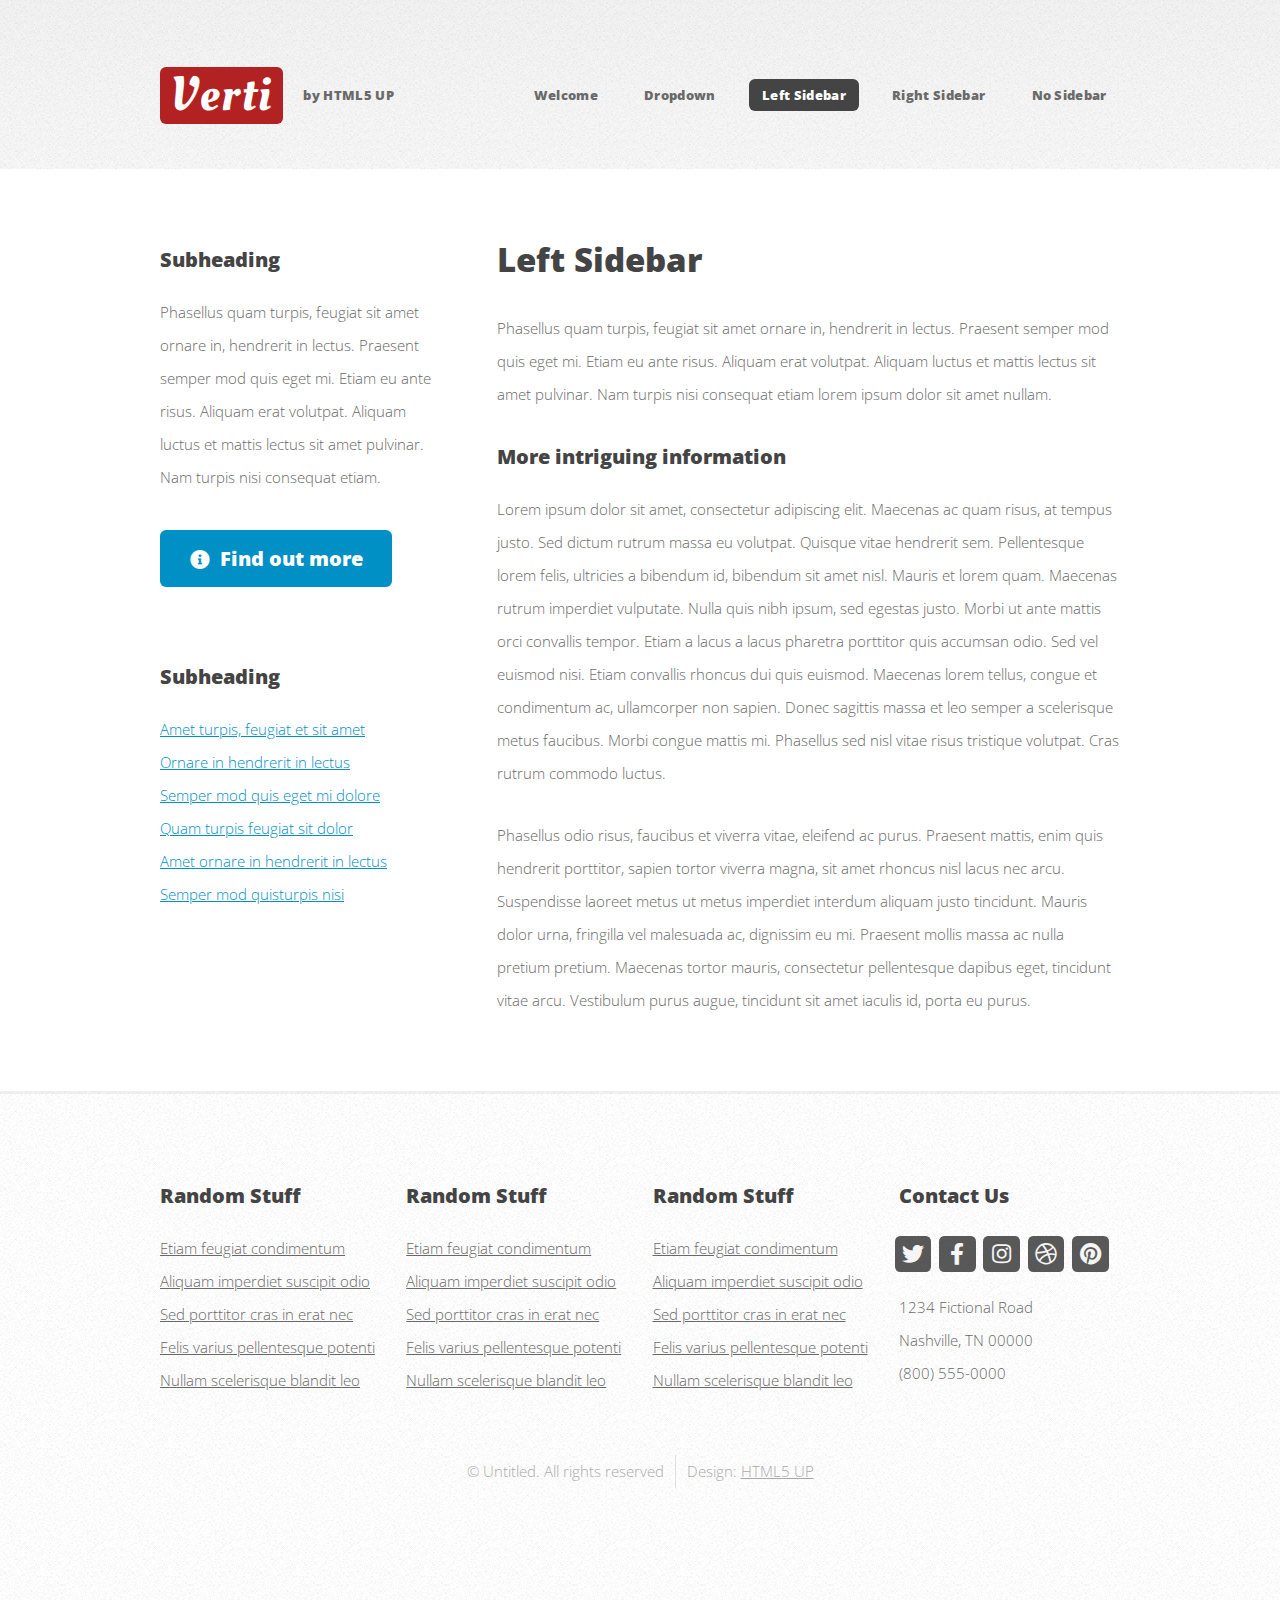
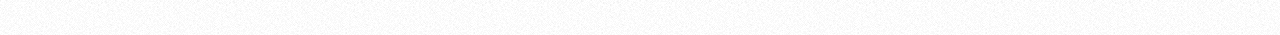
<file: left-sidebar.html>
<!DOCTYPE HTML>
<!--
	Verti by HTML5 UP
	html5up.net | @ajlkn
	Free for personal and commercial use under the CCA 3.0 license (html5up.net/license)
-->
<html>
	<head>
		<title>Verti by HTML5 UP</title>
		<meta charset="utf-8" />
		<meta name="viewport" content="width=device-width, initial-scale=1, user-scalable=no" />
		<link rel="stylesheet" href="assets/css/main.css" />
	</head>
	<body class="is-preload left-sidebar">
		<div id="page-wrapper">

			<!-- Header -->
				<div id="header-wrapper">
					<header id="header" class="container">

						<!-- Logo -->
							<div id="logo">
								<h1><a href="index.html">Verti</a></h1>
								<span>by HTML5 UP</span>
							</div>

						<!-- Nav -->
							<nav id="nav">
								<ul>
									<li><a href="index.html">Welcome</a></li>
									<li>
										<a href="#">Dropdown</a>
										<ul>
											<li><a href="#">Lorem ipsum dolor</a></li>
											<li><a href="#">Magna phasellus</a></li>
											<li>
												<a href="#">Phasellus consequat</a>
												<ul>
													<li><a href="#">Lorem ipsum dolor</a></li>
													<li><a href="#">Phasellus consequat</a></li>
													<li><a href="#">Magna phasellus</a></li>
													<li><a href="#">Etiam dolore nisl</a></li>
												</ul>
											</li>
											<li><a href="#">Veroeros feugiat</a></li>
										</ul>
									</li>
									<li class="current"><a href="left-sidebar.html">Left Sidebar</a></li>
									<li><a href="right-sidebar.html">Right Sidebar</a></li>
									<li><a href="no-sidebar.html">No Sidebar</a></li>
								</ul>
							</nav>

					</header>
				</div>

			<!-- Main -->
				<div id="main-wrapper">
					<div class="container">
						<div class="row gtr-200">
							<div class="col-4 col-12-medium">
								<div id="sidebar">

									<!-- Sidebar -->
										<section>
											<h3>Subheading</h3>
											<p>Phasellus quam turpis, feugiat sit amet ornare in, hendrerit in lectus.
											Praesent semper mod quis eget mi. Etiam eu ante risus. Aliquam erat volutpat.
											Aliquam luctus et mattis lectus sit amet pulvinar. Nam turpis nisi
											consequat etiam.</p>
											<footer>
												<a href="#" class="button icon solid fa-info-circle">Find out more</a>
											</footer>
										</section>

										<section>
											<h3>Subheading</h3>
											<ul class="style2">
												<li><a href="#">Amet turpis, feugiat et sit amet</a></li>
												<li><a href="#">Ornare in hendrerit in lectus</a></li>
												<li><a href="#">Semper mod quis eget mi dolore</a></li>
												<li><a href="#">Quam turpis feugiat sit dolor</a></li>
												<li><a href="#">Amet ornare in hendrerit in lectus</a></li>
												<li><a href="#">Semper mod quisturpis nisi</a></li>
											</ul>
										</section>

								</div>
							</div>
							<div class="col-8 col-12-medium imp-medium">
								<div id="content">

									<!-- Content -->
										<article>

											<h2>Left Sidebar</h2>

											<p>Phasellus quam turpis, feugiat sit amet ornare in, hendrerit in lectus.
											Praesent semper mod quis eget mi. Etiam eu ante risus. Aliquam erat volutpat.
											Aliquam luctus et mattis lectus sit amet pulvinar. Nam turpis nisi
											consequat etiam lorem ipsum dolor sit amet nullam.</p>

											<h3>More intriguing information</h3>
											<p>Lorem ipsum dolor sit amet, consectetur adipiscing elit. Maecenas ac quam risus, at tempus
											justo. Sed dictum rutrum massa eu volutpat. Quisque vitae hendrerit sem. Pellentesque lorem felis,
											ultricies a bibendum id, bibendum sit amet nisl. Mauris et lorem quam. Maecenas rutrum imperdiet
											vulputate. Nulla quis nibh ipsum, sed egestas justo. Morbi ut ante mattis orci convallis tempor.
											Etiam a lacus a lacus pharetra porttitor quis accumsan odio. Sed vel euismod nisi. Etiam convallis
											rhoncus dui quis euismod. Maecenas lorem tellus, congue et condimentum ac, ullamcorper non sapien.
											Donec sagittis massa et leo semper a scelerisque metus faucibus. Morbi congue mattis mi.
											Phasellus sed nisl vitae risus tristique volutpat. Cras rutrum commodo luctus.</p>

											<p>Phasellus odio risus, faucibus et viverra vitae, eleifend ac purus. Praesent mattis, enim
											quis hendrerit porttitor, sapien tortor viverra magna, sit amet rhoncus nisl lacus nec arcu.
											Suspendisse laoreet metus ut metus imperdiet interdum aliquam justo tincidunt. Mauris dolor urna,
											fringilla vel malesuada ac, dignissim eu mi. Praesent mollis massa ac nulla pretium pretium.
											Maecenas tortor mauris, consectetur pellentesque dapibus eget, tincidunt vitae arcu.
											Vestibulum purus augue, tincidunt sit amet iaculis id, porta eu purus.</p>

										</article>

								</div>
							</div>
						</div>
					</div>
				</div>

			<!-- Footer -->
				<div id="footer-wrapper">
					<footer id="footer" class="container">
						<div class="row">
							<div class="col-3 col-6-medium col-12-small">

								<!-- Links -->
									<section class="widget links">
										<h3>Random Stuff</h3>
										<ul class="style2">
											<li><a href="#">Etiam feugiat condimentum</a></li>
											<li><a href="#">Aliquam imperdiet suscipit odio</a></li>
											<li><a href="#">Sed porttitor cras in erat nec</a></li>
											<li><a href="#">Felis varius pellentesque potenti</a></li>
											<li><a href="#">Nullam scelerisque blandit leo</a></li>
										</ul>
									</section>

							</div>
							<div class="col-3 col-6-medium col-12-small">

								<!-- Links -->
									<section class="widget links">
										<h3>Random Stuff</h3>
										<ul class="style2">
											<li><a href="#">Etiam feugiat condimentum</a></li>
											<li><a href="#">Aliquam imperdiet suscipit odio</a></li>
											<li><a href="#">Sed porttitor cras in erat nec</a></li>
											<li><a href="#">Felis varius pellentesque potenti</a></li>
											<li><a href="#">Nullam scelerisque blandit leo</a></li>
										</ul>
									</section>

							</div>
							<div class="col-3 col-6-medium col-12-small">

								<!-- Links -->
									<section class="widget links">
										<h3>Random Stuff</h3>
										<ul class="style2">
											<li><a href="#">Etiam feugiat condimentum</a></li>
											<li><a href="#">Aliquam imperdiet suscipit odio</a></li>
											<li><a href="#">Sed porttitor cras in erat nec</a></li>
											<li><a href="#">Felis varius pellentesque potenti</a></li>
											<li><a href="#">Nullam scelerisque blandit leo</a></li>
										</ul>
									</section>

							</div>
							<div class="col-3 col-6-medium col-12-small">

								<!-- Contact -->
									<section class="widget contact">
										<h3>Contact Us</h3>
										<ul>
											<li><a href="#" class="icon brands fa-twitter"><span class="label">Twitter</span></a></li>
											<li><a href="#" class="icon brands fa-facebook-f"><span class="label">Facebook</span></a></li>
											<li><a href="#" class="icon brands fa-instagram"><span class="label">Instagram</span></a></li>
											<li><a href="#" class="icon brands fa-dribbble"><span class="label">Dribbble</span></a></li>
											<li><a href="#" class="icon brands fa-pinterest"><span class="label">Pinterest</span></a></li>
										</ul>
										<p>1234 Fictional Road<br />
										Nashville, TN 00000<br />
										(800) 555-0000</p>
									</section>

							</div>
						</div>
						<div class="row">
							<div class="col-12">
								<div id="copyright">
									<ul class="menu">
										<li>&copy; Untitled. All rights reserved</li><li>Design: <a href="http://html5up.net">HTML5 UP</a></li>
									</ul>
								</div>
							</div>
						</div>
					</footer>
				</div>

			</div>

		<!-- Scripts -->

			<script src="assets/js/jquery.min.js"></script>
			<script src="assets/js/jquery.dropotron.min.js"></script>
			<script src="assets/js/browser.min.js"></script>
			<script src="assets/js/breakpoints.min.js"></script>
			<script src="assets/js/util.js"></script>
			<script src="assets/js/main.js"></script>

	</body>
</html>
</file>
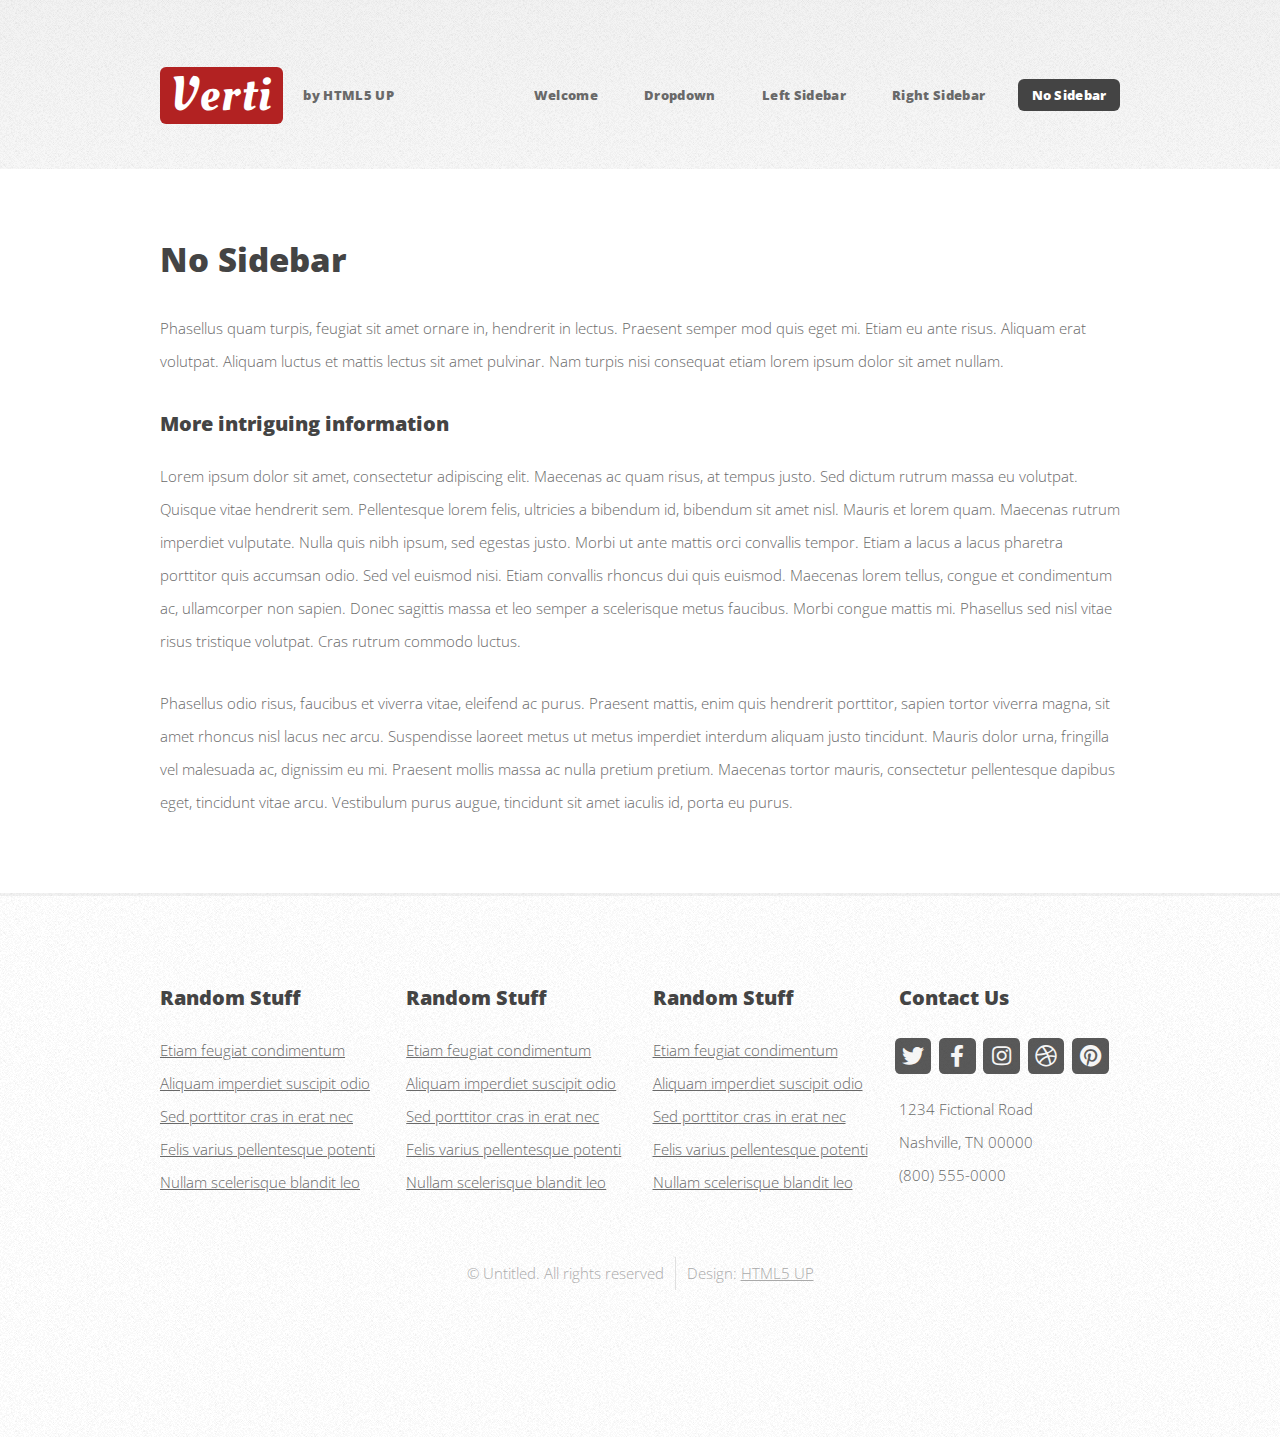
<file: no-sidebar.html>
<!DOCTYPE HTML>
<!--
	Verti by HTML5 UP
	html5up.net | @ajlkn
	Free for personal and commercial use under the CCA 3.0 license (html5up.net/license)
-->
<html>
	<head>
		<title>Verti by HTML5 UP</title>
		<meta charset="utf-8" />
		<meta name="viewport" content="width=device-width, initial-scale=1, user-scalable=no" />
		<link rel="stylesheet" href="assets/css/main.css" />
	</head>
	<body class="is-preload no-sidebar">
		<div id="page-wrapper">

			<!-- Header -->
				<div id="header-wrapper">
					<header id="header" class="container">

						<!-- Logo -->
							<div id="logo">
								<h1><a href="index.html">Verti</a></h1>
								<span>by HTML5 UP</span>
							</div>

						<!-- Nav -->
							<nav id="nav">
								<ul>
									<li><a href="index.html">Welcome</a></li>
									<li>
										<a href="#">Dropdown</a>
										<ul>
											<li><a href="#">Lorem ipsum dolor</a></li>
											<li><a href="#">Magna phasellus</a></li>
											<li>
												<a href="#">Phasellus consequat</a>
												<ul>
													<li><a href="#">Lorem ipsum dolor</a></li>
													<li><a href="#">Phasellus consequat</a></li>
													<li><a href="#">Magna phasellus</a></li>
													<li><a href="#">Etiam dolore nisl</a></li>
												</ul>
											</li>
											<li><a href="#">Veroeros feugiat</a></li>
										</ul>
									</li>
									<li><a href="left-sidebar.html">Left Sidebar</a></li>
									<li><a href="right-sidebar.html">Right Sidebar</a></li>
									<li class="current"><a href="no-sidebar.html">No Sidebar</a></li>
								</ul>
							</nav>

					</header>
				</div>

			<!-- Main -->
				<div id="main-wrapper">
					<div class="container">
						<div id="content">

							<!-- Content -->
								<article>

									<h2>No Sidebar</h2>

									<p>Phasellus quam turpis, feugiat sit amet ornare in, hendrerit in lectus.
									Praesent semper mod quis eget mi. Etiam eu ante risus. Aliquam erat volutpat.
									Aliquam luctus et mattis lectus sit amet pulvinar. Nam turpis nisi
									consequat etiam lorem ipsum dolor sit amet nullam.</p>

									<h3>More intriguing information</h3>
									<p>Lorem ipsum dolor sit amet, consectetur adipiscing elit. Maecenas ac quam risus, at tempus
									justo. Sed dictum rutrum massa eu volutpat. Quisque vitae hendrerit sem. Pellentesque lorem felis,
									ultricies a bibendum id, bibendum sit amet nisl. Mauris et lorem quam. Maecenas rutrum imperdiet
									vulputate. Nulla quis nibh ipsum, sed egestas justo. Morbi ut ante mattis orci convallis tempor.
									Etiam a lacus a lacus pharetra porttitor quis accumsan odio. Sed vel euismod nisi. Etiam convallis
									rhoncus dui quis euismod. Maecenas lorem tellus, congue et condimentum ac, ullamcorper non sapien.
									Donec sagittis massa et leo semper a scelerisque metus faucibus. Morbi congue mattis mi.
									Phasellus sed nisl vitae risus tristique volutpat. Cras rutrum commodo luctus.</p>

									<p>Phasellus odio risus, faucibus et viverra vitae, eleifend ac purus. Praesent mattis, enim
									quis hendrerit porttitor, sapien tortor viverra magna, sit amet rhoncus nisl lacus nec arcu.
									Suspendisse laoreet metus ut metus imperdiet interdum aliquam justo tincidunt. Mauris dolor urna,
									fringilla vel malesuada ac, dignissim eu mi. Praesent mollis massa ac nulla pretium pretium.
									Maecenas tortor mauris, consectetur pellentesque dapibus eget, tincidunt vitae arcu.
									Vestibulum purus augue, tincidunt sit amet iaculis id, porta eu purus.</p>

								</article>

						</div>
					</div>
				</div>

			<!-- Footer -->
				<div id="footer-wrapper">
					<footer id="footer" class="container">
						<div class="row">
							<div class="col-3 col-6-medium col-12-small">

								<!-- Links -->
									<section class="widget links">
										<h3>Random Stuff</h3>
										<ul class="style2">
											<li><a href="#">Etiam feugiat condimentum</a></li>
											<li><a href="#">Aliquam imperdiet suscipit odio</a></li>
											<li><a href="#">Sed porttitor cras in erat nec</a></li>
											<li><a href="#">Felis varius pellentesque potenti</a></li>
											<li><a href="#">Nullam scelerisque blandit leo</a></li>
										</ul>
									</section>

							</div>
							<div class="col-3 col-6-medium col-12-small">

								<!-- Links -->
									<section class="widget links">
										<h3>Random Stuff</h3>
										<ul class="style2">
											<li><a href="#">Etiam feugiat condimentum</a></li>
											<li><a href="#">Aliquam imperdiet suscipit odio</a></li>
											<li><a href="#">Sed porttitor cras in erat nec</a></li>
											<li><a href="#">Felis varius pellentesque potenti</a></li>
											<li><a href="#">Nullam scelerisque blandit leo</a></li>
										</ul>
									</section>

							</div>
							<div class="col-3 col-6-medium col-12-small">

								<!-- Links -->
									<section class="widget links">
										<h3>Random Stuff</h3>
										<ul class="style2">
											<li><a href="#">Etiam feugiat condimentum</a></li>
											<li><a href="#">Aliquam imperdiet suscipit odio</a></li>
											<li><a href="#">Sed porttitor cras in erat nec</a></li>
											<li><a href="#">Felis varius pellentesque potenti</a></li>
											<li><a href="#">Nullam scelerisque blandit leo</a></li>
										</ul>
									</section>

							</div>
							<div class="col-3 col-6-medium col-12-small">

								<!-- Contact -->
									<section class="widget contact">
										<h3>Contact Us</h3>
										<ul>
											<li><a href="#" class="icon brands fa-twitter"><span class="label">Twitter</span></a></li>
											<li><a href="#" class="icon brands fa-facebook-f"><span class="label">Facebook</span></a></li>
											<li><a href="#" class="icon brands fa-instagram"><span class="label">Instagram</span></a></li>
											<li><a href="#" class="icon brands fa-dribbble"><span class="label">Dribbble</span></a></li>
											<li><a href="#" class="icon brands fa-pinterest"><span class="label">Pinterest</span></a></li>
										</ul>
										<p>1234 Fictional Road<br />
										Nashville, TN 00000<br />
										(800) 555-0000</p>
									</section>

							</div>
						</div>
						<div class="row">
							<div class="col-12">
								<div id="copyright">
									<ul class="menu">
										<li>&copy; Untitled. All rights reserved</li><li>Design: <a href="http://html5up.net">HTML5 UP</a></li>
									</ul>
								</div>
							</div>
						</div>
					</footer>
				</div>

			</div>

		<!-- Scripts -->

			<script src="assets/js/jquery.min.js"></script>
			<script src="assets/js/jquery.dropotron.min.js"></script>
			<script src="assets/js/browser.min.js"></script>
			<script src="assets/js/breakpoints.min.js"></script>
			<script src="assets/js/util.js"></script>
			<script src="assets/js/main.js"></script>

	</body>
</html>
</file>
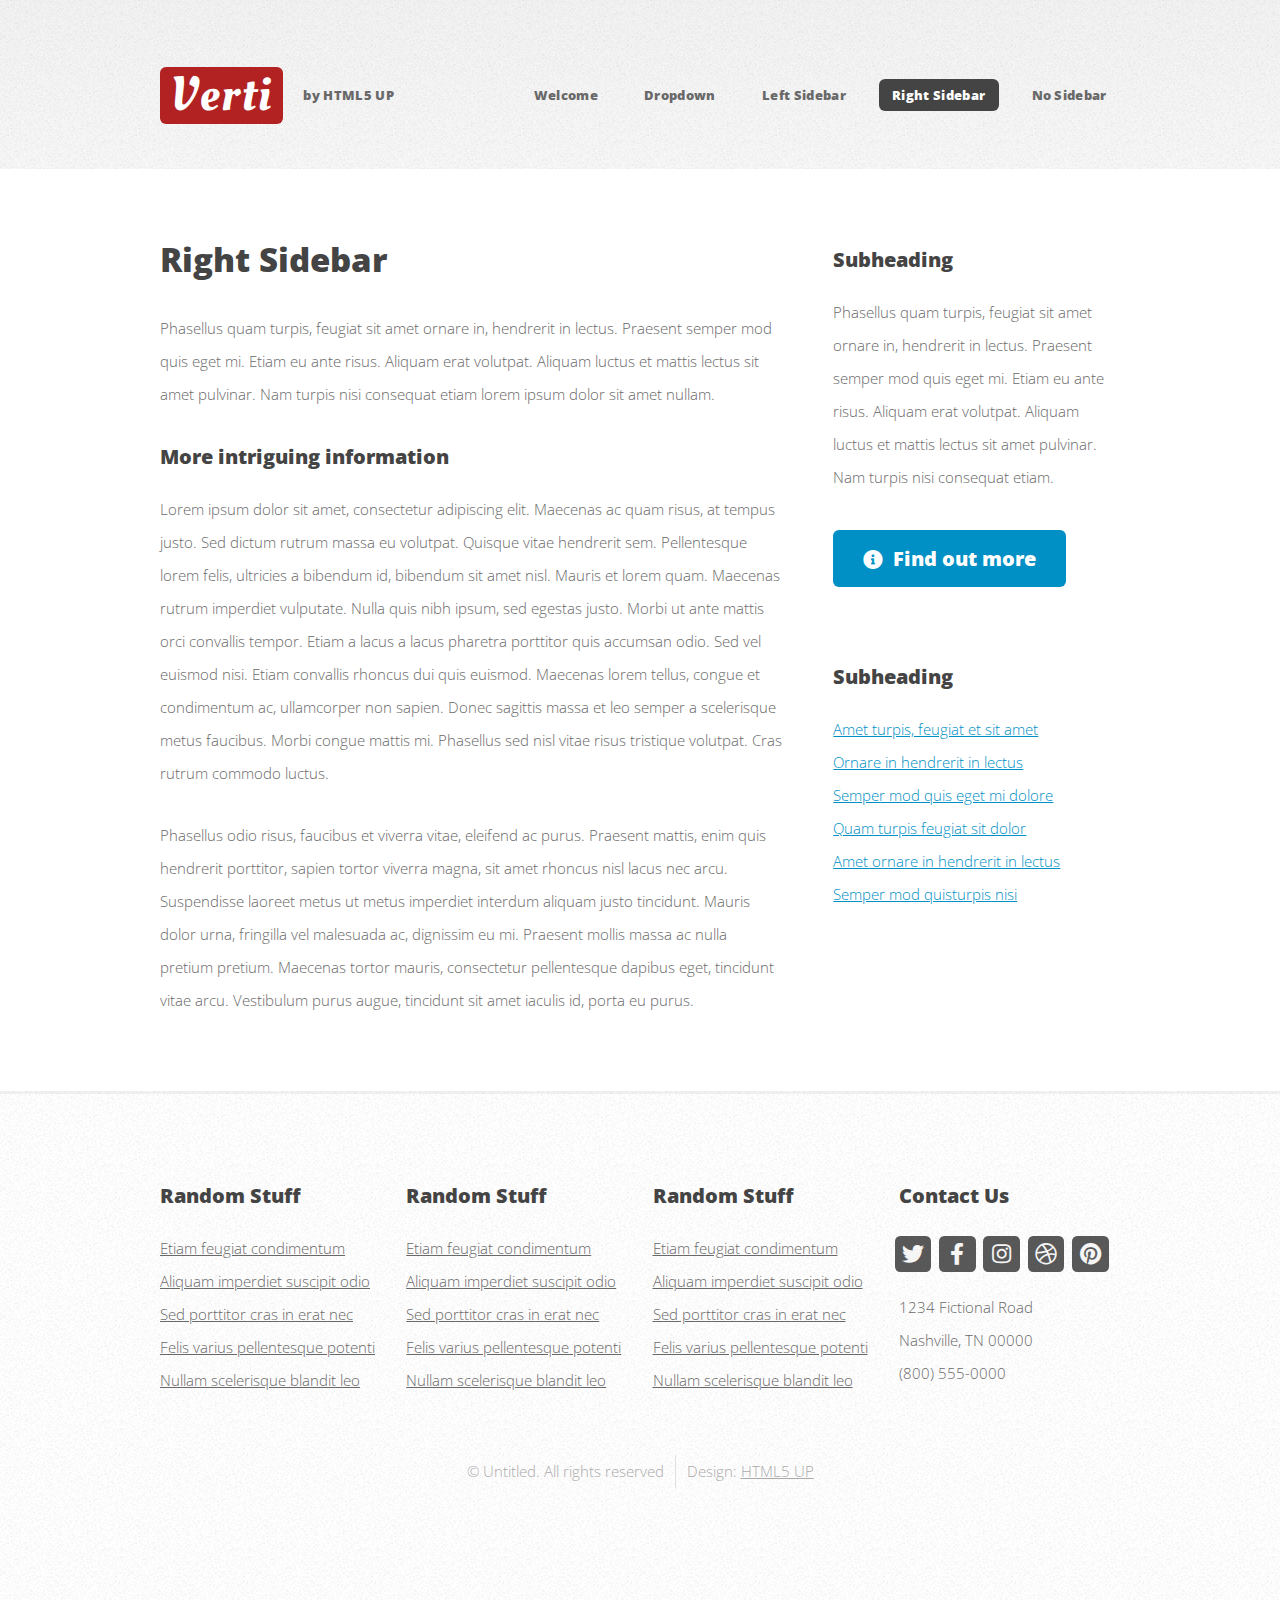
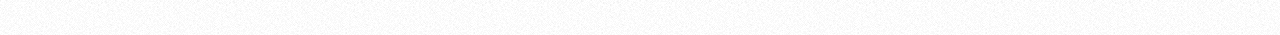
<file: right-sidebar.html>
<!DOCTYPE HTML>
<!--
	Verti by HTML5 UP
	html5up.net | @ajlkn
	Free for personal and commercial use under the CCA 3.0 license (html5up.net/license)
-->
<html>
	<head>
		<title>Verti by HTML5 UP</title>
		<meta charset="utf-8" />
		<meta name="viewport" content="width=device-width, initial-scale=1, user-scalable=no" />
		<link rel="stylesheet" href="assets/css/main.css" />
	</head>
	<body class="is-preload right-sidebar">
		<div id="page-wrapper">

			<!-- Header -->
				<div id="header-wrapper">
					<header id="header" class="container">

						<!-- Logo -->
							<div id="logo">
								<h1><a href="index.html">Verti</a></h1>
								<span>by HTML5 UP</span>
							</div>

						<!-- Nav -->
							<nav id="nav">
								<ul>
									<li><a href="index.html">Welcome</a></li>
									<li>
										<a href="#">Dropdown</a>
										<ul>
											<li><a href="#">Lorem ipsum dolor</a></li>
											<li><a href="#">Magna phasellus</a></li>
											<li>
												<a href="#">Phasellus consequat</a>
												<ul>
													<li><a href="#">Lorem ipsum dolor</a></li>
													<li><a href="#">Phasellus consequat</a></li>
													<li><a href="#">Magna phasellus</a></li>
													<li><a href="#">Etiam dolore nisl</a></li>
												</ul>
											</li>
											<li><a href="#">Veroeros feugiat</a></li>
										</ul>
									</li>
									<li><a href="left-sidebar.html">Left Sidebar</a></li>
									<li class="current"><a href="right-sidebar.html">Right Sidebar</a></li>
									<li><a href="no-sidebar.html">No Sidebar</a></li>
								</ul>
							</nav>

					</header>
				</div>

			<!-- Main -->
				<div id="main-wrapper">
					<div class="container">
						<div class="row gtr-200">
							<div class="col-8 col-12-medium">
								<div id="content">

									<!-- Content -->
										<article>

											<h2>Right Sidebar</h2>

											<p>Phasellus quam turpis, feugiat sit amet ornare in, hendrerit in lectus.
											Praesent semper mod quis eget mi. Etiam eu ante risus. Aliquam erat volutpat.
											Aliquam luctus et mattis lectus sit amet pulvinar. Nam turpis nisi
											consequat etiam lorem ipsum dolor sit amet nullam.</p>

											<h3>More intriguing information</h3>
											<p>Lorem ipsum dolor sit amet, consectetur adipiscing elit. Maecenas ac quam risus, at tempus
											justo. Sed dictum rutrum massa eu volutpat. Quisque vitae hendrerit sem. Pellentesque lorem felis,
											ultricies a bibendum id, bibendum sit amet nisl. Mauris et lorem quam. Maecenas rutrum imperdiet
											vulputate. Nulla quis nibh ipsum, sed egestas justo. Morbi ut ante mattis orci convallis tempor.
											Etiam a lacus a lacus pharetra porttitor quis accumsan odio. Sed vel euismod nisi. Etiam convallis
											rhoncus dui quis euismod. Maecenas lorem tellus, congue et condimentum ac, ullamcorper non sapien.
											Donec sagittis massa et leo semper a scelerisque metus faucibus. Morbi congue mattis mi.
											Phasellus sed nisl vitae risus tristique volutpat. Cras rutrum commodo luctus.</p>

											<p>Phasellus odio risus, faucibus et viverra vitae, eleifend ac purus. Praesent mattis, enim
											quis hendrerit porttitor, sapien tortor viverra magna, sit amet rhoncus nisl lacus nec arcu.
											Suspendisse laoreet metus ut metus imperdiet interdum aliquam justo tincidunt. Mauris dolor urna,
											fringilla vel malesuada ac, dignissim eu mi. Praesent mollis massa ac nulla pretium pretium.
											Maecenas tortor mauris, consectetur pellentesque dapibus eget, tincidunt vitae arcu.
											Vestibulum purus augue, tincidunt sit amet iaculis id, porta eu purus.</p>

										</article>

								</div>
							</div>
							<div class="col-4 col-12-medium">
								<div id="sidebar">

									<!-- Sidebar -->
										<section>
											<h3>Subheading</h3>
											<p>Phasellus quam turpis, feugiat sit amet ornare in, hendrerit in lectus.
											Praesent semper mod quis eget mi. Etiam eu ante risus. Aliquam erat volutpat.
											Aliquam luctus et mattis lectus sit amet pulvinar. Nam turpis nisi
											consequat etiam.</p>
											<footer>
												<a href="#" class="button icon solid fa-info-circle">Find out more</a>
											</footer>
										</section>

										<section>
											<h3>Subheading</h3>
											<ul class="style2">
												<li><a href="#">Amet turpis, feugiat et sit amet</a></li>
												<li><a href="#">Ornare in hendrerit in lectus</a></li>
												<li><a href="#">Semper mod quis eget mi dolore</a></li>
												<li><a href="#">Quam turpis feugiat sit dolor</a></li>
												<li><a href="#">Amet ornare in hendrerit in lectus</a></li>
												<li><a href="#">Semper mod quisturpis nisi</a></li>
											</ul>
										</section>

								</div>
							</div>
						</div>
					</div>
				</div>

			<!-- Footer -->
				<div id="footer-wrapper">
					<footer id="footer" class="container">
						<div class="row">
							<div class="col-3 col-6-medium col-12-small">

								<!-- Links -->
									<section class="widget links">
										<h3>Random Stuff</h3>
										<ul class="style2">
											<li><a href="#">Etiam feugiat condimentum</a></li>
											<li><a href="#">Aliquam imperdiet suscipit odio</a></li>
											<li><a href="#">Sed porttitor cras in erat nec</a></li>
											<li><a href="#">Felis varius pellentesque potenti</a></li>
											<li><a href="#">Nullam scelerisque blandit leo</a></li>
										</ul>
									</section>

							</div>
							<div class="col-3 col-6-medium col-12-small">

								<!-- Links -->
									<section class="widget links">
										<h3>Random Stuff</h3>
										<ul class="style2">
											<li><a href="#">Etiam feugiat condimentum</a></li>
											<li><a href="#">Aliquam imperdiet suscipit odio</a></li>
											<li><a href="#">Sed porttitor cras in erat nec</a></li>
											<li><a href="#">Felis varius pellentesque potenti</a></li>
											<li><a href="#">Nullam scelerisque blandit leo</a></li>
										</ul>
									</section>

							</div>
							<div class="col-3 col-6-medium col-12-small">

								<!-- Links -->
									<section class="widget links">
										<h3>Random Stuff</h3>
										<ul class="style2">
											<li><a href="#">Etiam feugiat condimentum</a></li>
											<li><a href="#">Aliquam imperdiet suscipit odio</a></li>
											<li><a href="#">Sed porttitor cras in erat nec</a></li>
											<li><a href="#">Felis varius pellentesque potenti</a></li>
											<li><a href="#">Nullam scelerisque blandit leo</a></li>
										</ul>
									</section>

							</div>
							<div class="col-3 col-6-medium col-12-small">

								<!-- Contact -->
									<section class="widget contact">
										<h3>Contact Us</h3>
										<ul>
											<li><a href="#" class="icon brands fa-twitter"><span class="label">Twitter</span></a></li>
											<li><a href="#" class="icon brands fa-facebook-f"><span class="label">Facebook</span></a></li>
											<li><a href="#" class="icon brands fa-instagram"><span class="label">Instagram</span></a></li>
											<li><a href="#" class="icon brands fa-dribbble"><span class="label">Dribbble</span></a></li>
											<li><a href="#" class="icon brands fa-pinterest"><span class="label">Pinterest</span></a></li>
										</ul>
										<p>1234 Fictional Road<br />
										Nashville, TN 00000<br />
										(800) 555-0000</p>
									</section>

							</div>
						</div>
						<div class="row">
							<div class="col-12">
								<div id="copyright">
									<ul class="menu">
										<li>&copy; Untitled. All rights reserved</li><li>Design: <a href="http://html5up.net">HTML5 UP</a></li>
									</ul>
								</div>
							</div>
						</div>
					</footer>
				</div>

			</div>

		<!-- Scripts -->

			<script src="assets/js/jquery.min.js"></script>
			<script src="assets/js/jquery.dropotron.min.js"></script>
			<script src="assets/js/browser.min.js"></script>
			<script src="assets/js/breakpoints.min.js"></script>
			<script src="assets/js/util.js"></script>
			<script src="assets/js/main.js"></script>

	</body>
</html>
</file>
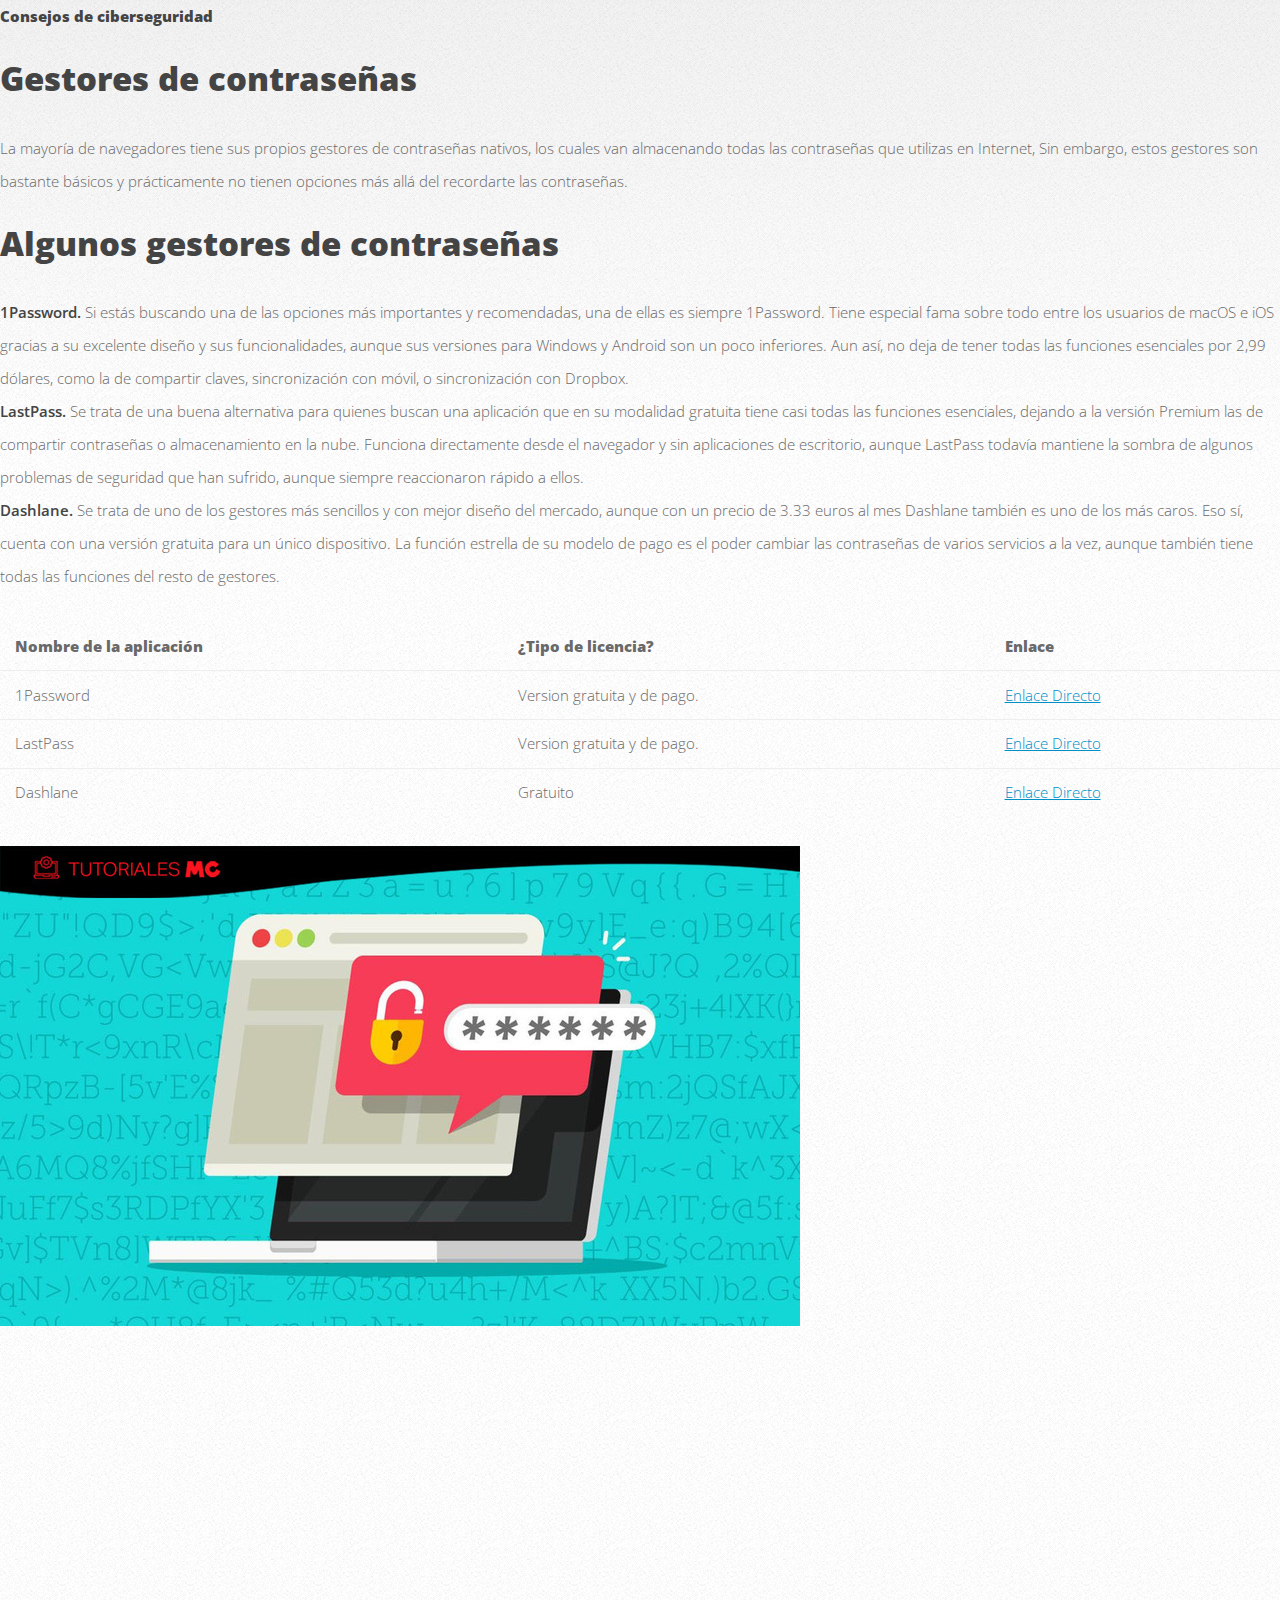
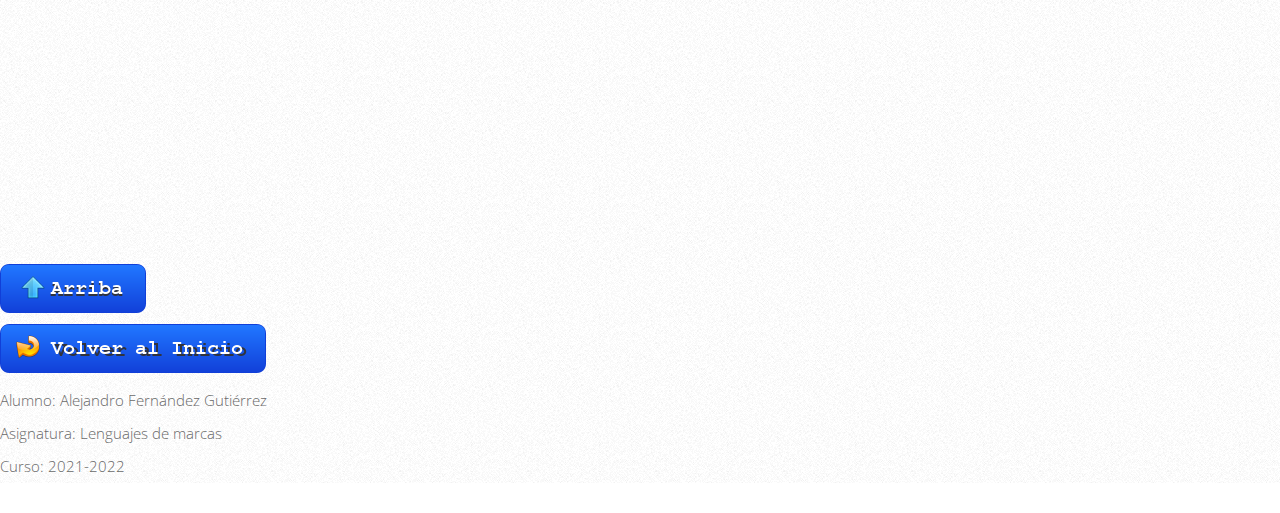
<file: articles/consejo1.html>
<!DOCTYPE html>
<html lang="ES">
    <head>
        <meta charset="UTF-8">
        <meta name="viewport" content="width=device-width, initial-scale=1.0">
        <meta name="robots" content="all">
        <meta name="description" content="¡Pagina de noticias sobre ciberseguridad y algunas otras sobre informatica!">
        <meta name="keywords" content="ciberseguridad, noticias, informatica">
        <meta name="author" content="Alejandro Fernandez Gutierrez">
    
        <!--FIN DE LA ZONA META-->
    
        <title>Unlocked - Noticias Ciberseguridad</title>
        <link rel="icon" href="../icons/proteger.png">
        <link rel="stylesheet" href="../assets/css/main.css">
    </head>

<body>

<header>

<a id="inicio"></a>

<h1 class="titulos-sec">Consejos de ciberseguridad</h1>
        
</header>

<main>

<H2>Gestores de contraseñas</H2>

<article>
    
<p>
La mayoría de navegadores tiene sus propios gestores de contraseñas nativos, 
los cuales van almacenando todas las contraseñas que utilizas en Internet, 
Sin embargo, estos gestores son bastante básicos y prácticamente no tienen opciones más allá del recordarte las contraseñas.
</p>

<H2>Algunos gestores de contraseñas</H2>
<p>
    <b>1Password.</b> Si estás buscando una de las opciones más importantes y recomendadas, una de ellas es siempre 1Password. Tiene especial fama sobre todo entre los usuarios de macOS e iOS gracias a su excelente diseño y sus funcionalidades, aunque sus versiones para Windows y Android son un poco inferiores. Aun así, no deja de tener todas las funciones esenciales por 2,99 dólares, como la de compartir claves, sincronización con móvil, o sincronización con Dropbox.
    <br>
    <b>LastPass.</b> Se trata de una buena alternativa para quienes buscan una aplicación que en su modalidad gratuita tiene casi todas las funciones esenciales, dejando a la versión Premium las de compartir contraseñas o almacenamiento en la nube. Funciona directamente desde el navegador y sin aplicaciones de escritorio, aunque LastPass todavía mantiene la sombra de algunos problemas de seguridad que han sufrido, aunque siempre reaccionaron rápido a ellos.
    <br>
    <b>Dashlane.</b> Se trata de uno de los gestores más sencillos y con mejor diseño del mercado, aunque con un precio de 3.33 euros al mes Dashlane también es uno de los más caros. Eso sí, cuenta con una versión gratuita para un único dispositivo. La función estrella de su modelo de pago es el poder cambiar las contraseñas de varios servicios a la vez, aunque también tiene todas las funciones del resto de gestores.
</p>

<!--INICIO TABLA-->
<table>
    <tr>
      <th>Nombre de la aplicación</th>
      <th>¿Tipo de licencia?</th>
      <th>Enlace</th>
    </tr>
    <tr>
      <td>1Password</td>
      <td>Version gratuita y de pago.</td>
      <td><a href="https://1password.com/">Enlace Directo</a></td>
    </tr>
    <tr>
      <td>LastPass</td>
      <td>Version gratuita y de pago.</td>
      <td><a href="https://www.lastpass.com/">Enlace Directo</a></td>
    </tr>
    <td>Dashlane</td>
    <td>Gratuito</td>
    <td><a href="https://www.dashlane.com/">Enlace Directo</a></td>
  </tr>
  </table>
<!--FIN TABLA-->



<figure>
    <picture>
        <source media="(max-width: 799px)" srcset="../images/gestcontLIT.jpg">
        <source media="(min-width: 800px)" srcset="../images/gestcontBIG.jpg">
        <img src="../images/gestcont.jpg" alt="consejo1 gestcont">
    </picture>
</figure> 

<iframe width="850" height="480" src="https://www.youtube.com/embed/gr_FRD3TylY" title="YouTube video player" allow="accelerometer; autoplay; clipboard-write; encrypted-media; gyroscope; picture-in-picture" allowfullscreen></iframe>

</article>
</main>

<footer>
    <a id="final"></a>
                
    <!--BOTON-->
                <figure>
                    <a href="#inicio">
                    <picture>
                        <source srcset="../buttons/subirarriba.png">
                        <img src="../buttons/subirarriba.png" alt="Boton volver arriba">
                    </picture>
                    </a>
                </figure>
        
     <!--BOTON-->
                <figure>
                    <a href="../index.html">
                    <picture>
                        <source srcset="../buttons/volverinicio.png">
                        <img src="../buttons/volverinicio.png" alt="Boton volver a index">
                    </picture>
                    </a>
                </figure>
        
          
        
                <p>
                    Alumno: Alejandro Fernández Gutiérrez <br>
                    Asignatura: Lenguajes de marcas <br>
                    Curso: 2021-2022 <br>
                </p>
                
</footer>
                
<!-- FIN FOOTER -->



</body>
</html>
</file>
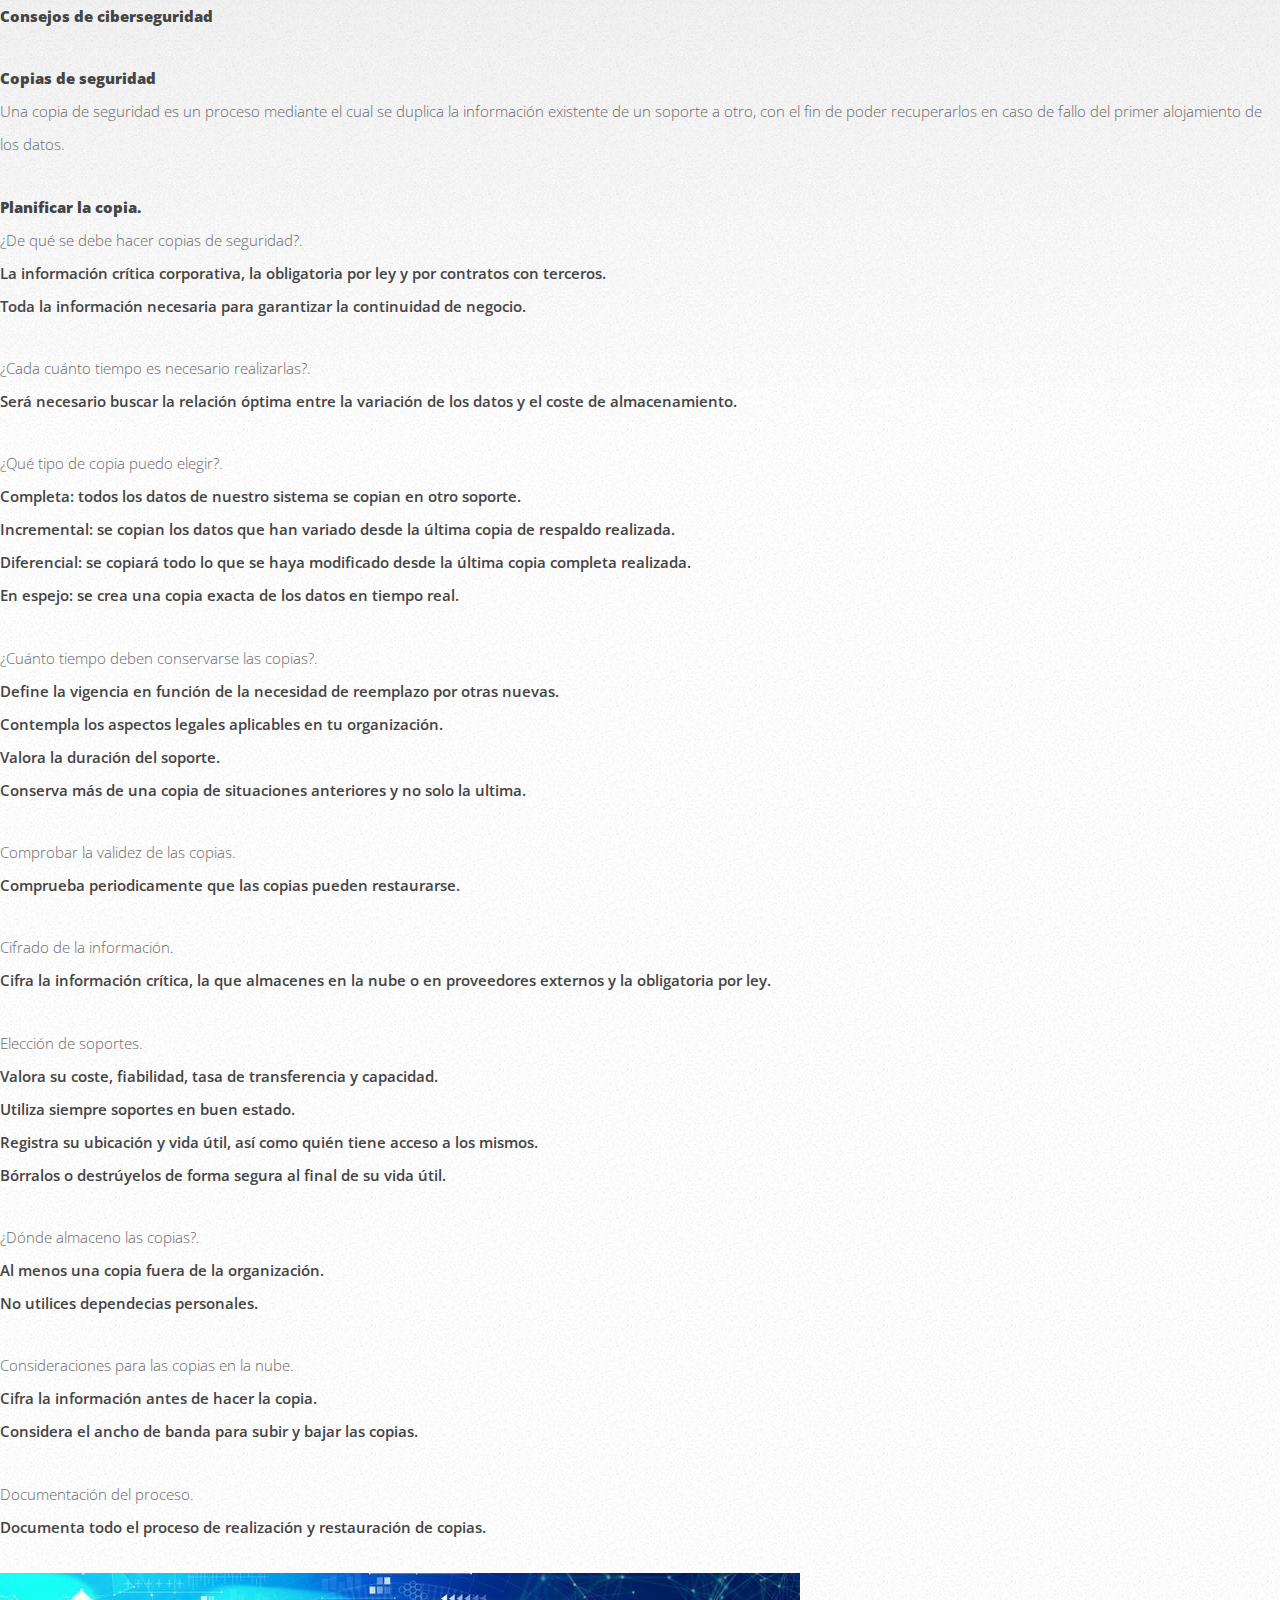
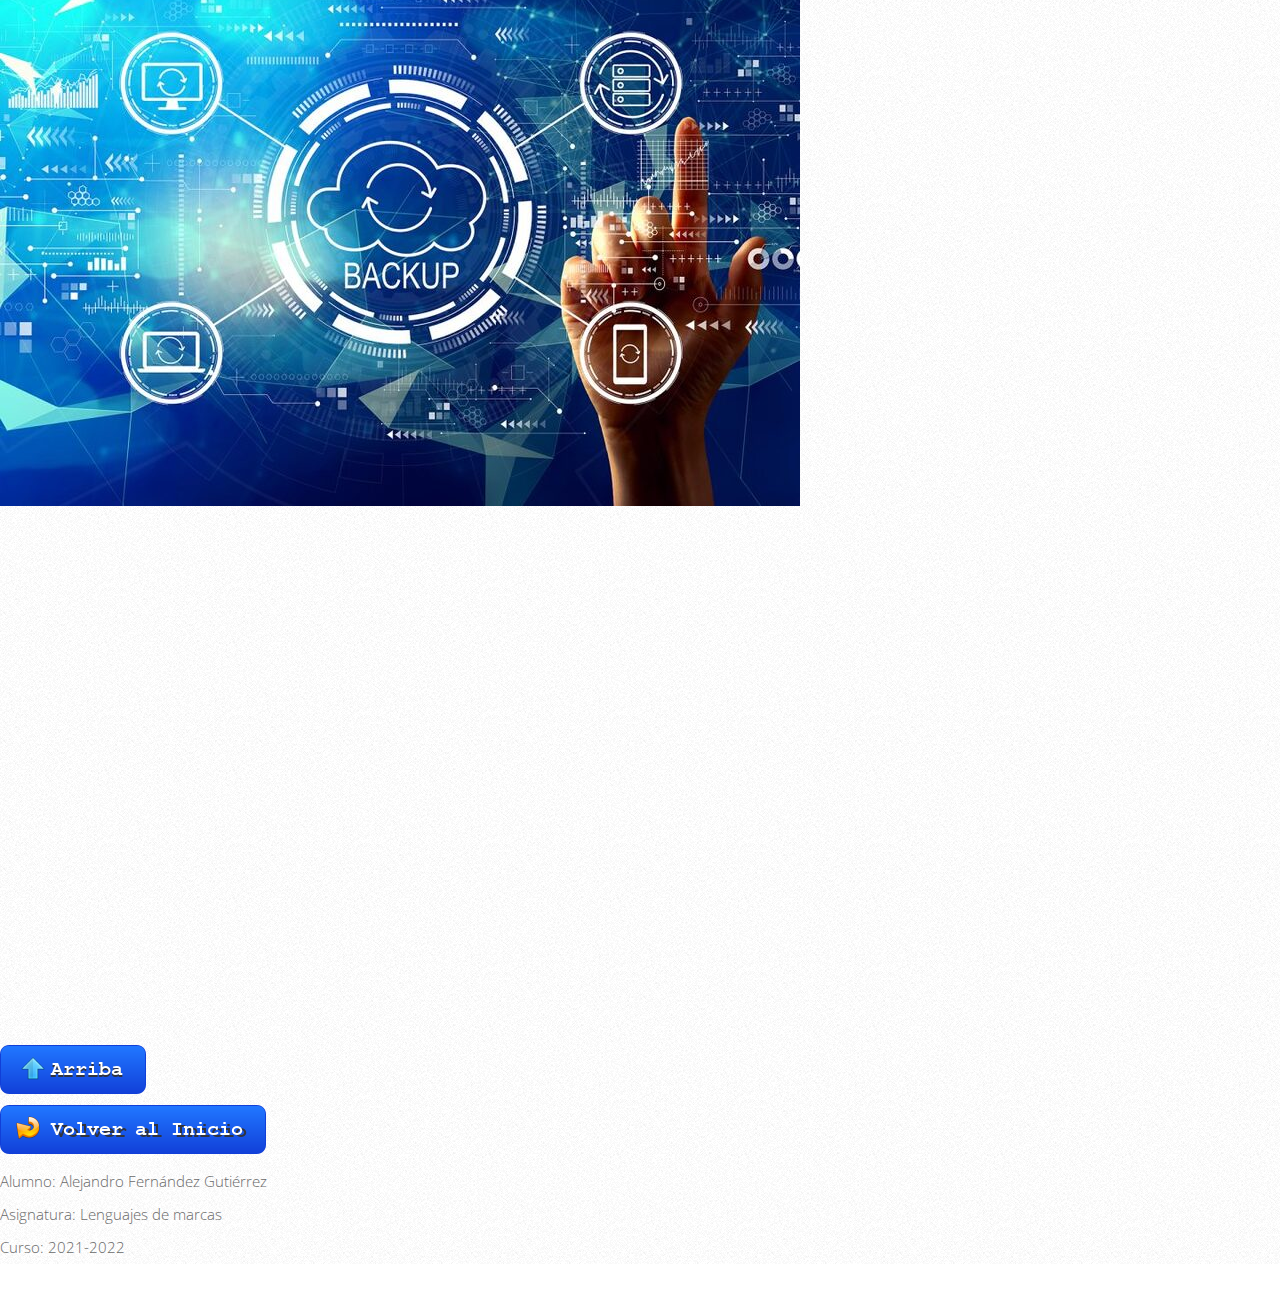
<file: articles/consejo2.html>
<!DOCTYPE html>
<html lang="ES">
    <head>
        <meta charset="UTF-8">
        <meta name="viewport" content="width=device-width, initial-scale=1.0">
        <meta name="robots" content="all">
        <meta name="description" content="¡Pagina de noticias sobre ciberseguridad y algunas otras sobre informatica!">
        <meta name="keywords" content="ciberseguridad, noticias, informatica">
        <meta name="author" content="Alejandro Fernandez Gutierrez">
    
        <!--FIN DE LA ZONA META-->
    
        <title>Unlocked - Noticias Ciberseguridad</title>
        <link rel="icon" href="../icons/proteger.png">
        <link rel="stylesheet" href="../assets/css/main.css">
    </head>

<body>

<header>

<a id="inicio"></a>
<h1 class="titulos-sec">Consejos de ciberseguridad</h1>
        
</header>

<main>

    <H1>Copias de seguridad</H1>

<article>

    <p>
        Una copia de seguridad es un proceso mediante el
        cual se duplica la información existente de un soporte a otro, con el fin de poder
        recuperarlos en caso de fallo del primer alojamiento de los datos. 
    </p>
    

    <div class="lista">
    <h4>Planificar la copia.</h4>

    <dl><dt>¿De qué se debe hacer copias de seguridad?.</dt>   
        <dd><b>La información crítica corporativa, la obligatoria por ley y por contratos con terceros.</b></dd>
        <dd><b>Toda la información necesaria para garantizar la continuidad de negocio.</b></dd>
    </dl>

    <dl><dt>¿Cada cuánto tiempo es necesario realizarlas?.</dt>   
        <dd><b>Será necesario buscar la relación óptima entre la variación de los datos y el coste de almacenamiento.</b></dd>
    </dl>

    <dl><dt>¿Qué tipo de copia puedo elegir?.</dt>   
        <dd><b>Completa: todos los datos de nuestro sistema se copian en otro soporte.</b></dd>
        <dd><b>Incremental: se copian los datos que han variado desde la última copia de respaldo realizada.</b></dd>
        <dd><b>Diferencial: se copiará todo lo que se haya modificado desde la última copia completa realizada.</b></dd>
        <dd><b>En espejo: se crea una copia exacta de los datos en tiempo real.</b></dd>
    </dl>

    <dl><dt>¿Cuánto tiempo deben conservarse las copias?.</dt>   
        <dd><b>Define la vigencia en función de la necesidad de reemplazo por otras nuevas.</b></dd>
        <dd><b>Contempla los aspectos legales aplicables en tu organización.</b></dd>
        <dd><b>Valora la duración del soporte.</b></dd>
        <dd><b>Conserva más de una copia de situaciones anteriores y no solo la ultima.</b></dd>
    </dl>   

    <dl><dt>Comprobar la validez de las copias.</dt>   
        <dd><b>Comprueba periodicamente que las copias pueden restaurarse.</b></dd>
    </dl>

    <dl><dt>Cifrado de la información.</dt>   
        <dd><b>Cifra la información crítica, la que almacenes en la nube o en proveedores externos y la obligatoria por ley.</b></dd>
    </dl>

    <dl><dt>Elección de soportes.</dt>   
        <dd><b>Valora su coste, fiabilidad, tasa de transferencia y capacidad.</b></dd>
        <dd><b>Utiliza siempre soportes en buen estado.</b></dd>
        <dd><b>Registra su ubicación y vida útil, así como quién tiene acceso a los mismos.</b></dd>
        <dd><b>Bórralos o destrúyelos de forma segura al final de su vida útil.</b></dd>
    </dl>   

    <dl><dt>¿Dónde almaceno las copias?.</dt>   
        <dd><b>Al menos una copia fuera de la organización.</b></dd>
        <dd><b>No utilices dependecias personales.</b></dd>
    </dl>  

    <dl><dt>Consideraciones para las copias en la nube.</dt>   
        <dd><b>Cifra la información antes de hacer la copia.</b></dd>
        <dd><b>Considera el ancho de banda para subir y bajar las copias.</b></dd>
    </dl>

    <dl><dt>Documentación del proceso.</dt>   
        <dd><b>Documenta todo el proceso de realización y restauración de copias.</b></dd>
    </dl>

</div>

    <figure>
        <picture>
            <source media="(max-width: 799px)" srcset="../images/copsegLIT.jpg">
            <source media="(min-width: 800px)" srcset="../images/copsegBIG.jpg">
            <img src="../images/copseg.jpg" alt="consejo2 copseg">
        </picture>
    </figure> 

    <iframe width="850" height="480" src="https://www.youtube.com/embed/pHKrAwST950" title="YouTube video player" allow="accelerometer; autoplay; clipboard-write; encrypted-media; gyroscope; picture-in-picture" allowfullscreen></iframe>

</article>
</main>

<footer>
    <a id="final"></a>
                
    <!--BOTON-->
                <figure>
                    <a href="#inicio">
                    <picture>
                        <source srcset="../buttons/subirarriba.png">
                        <img src="../buttons/subirarriba.png" alt="Boton volver arriba">
                    </picture>
                    </a>
                </figure>
        
     <!--BOTON-->
                <figure>
                    <a href="../index.html">
                    <picture>
                        <source srcset="../buttons/volverinicio.png">
                        <img src="../buttons/volverinicio.png" alt="Boton volver a index">
                    </picture>
                    </a>
                </figure>
        
               
        
                <p>
                    Alumno: Alejandro Fernández Gutiérrez <br>
                    Asignatura: Lenguajes de marcas <br>
                    Curso: 2021-2022 <br>
                </p>
                
</footer>
                
<!-- FIN FOOTER -->

</body>
</html>
</file>
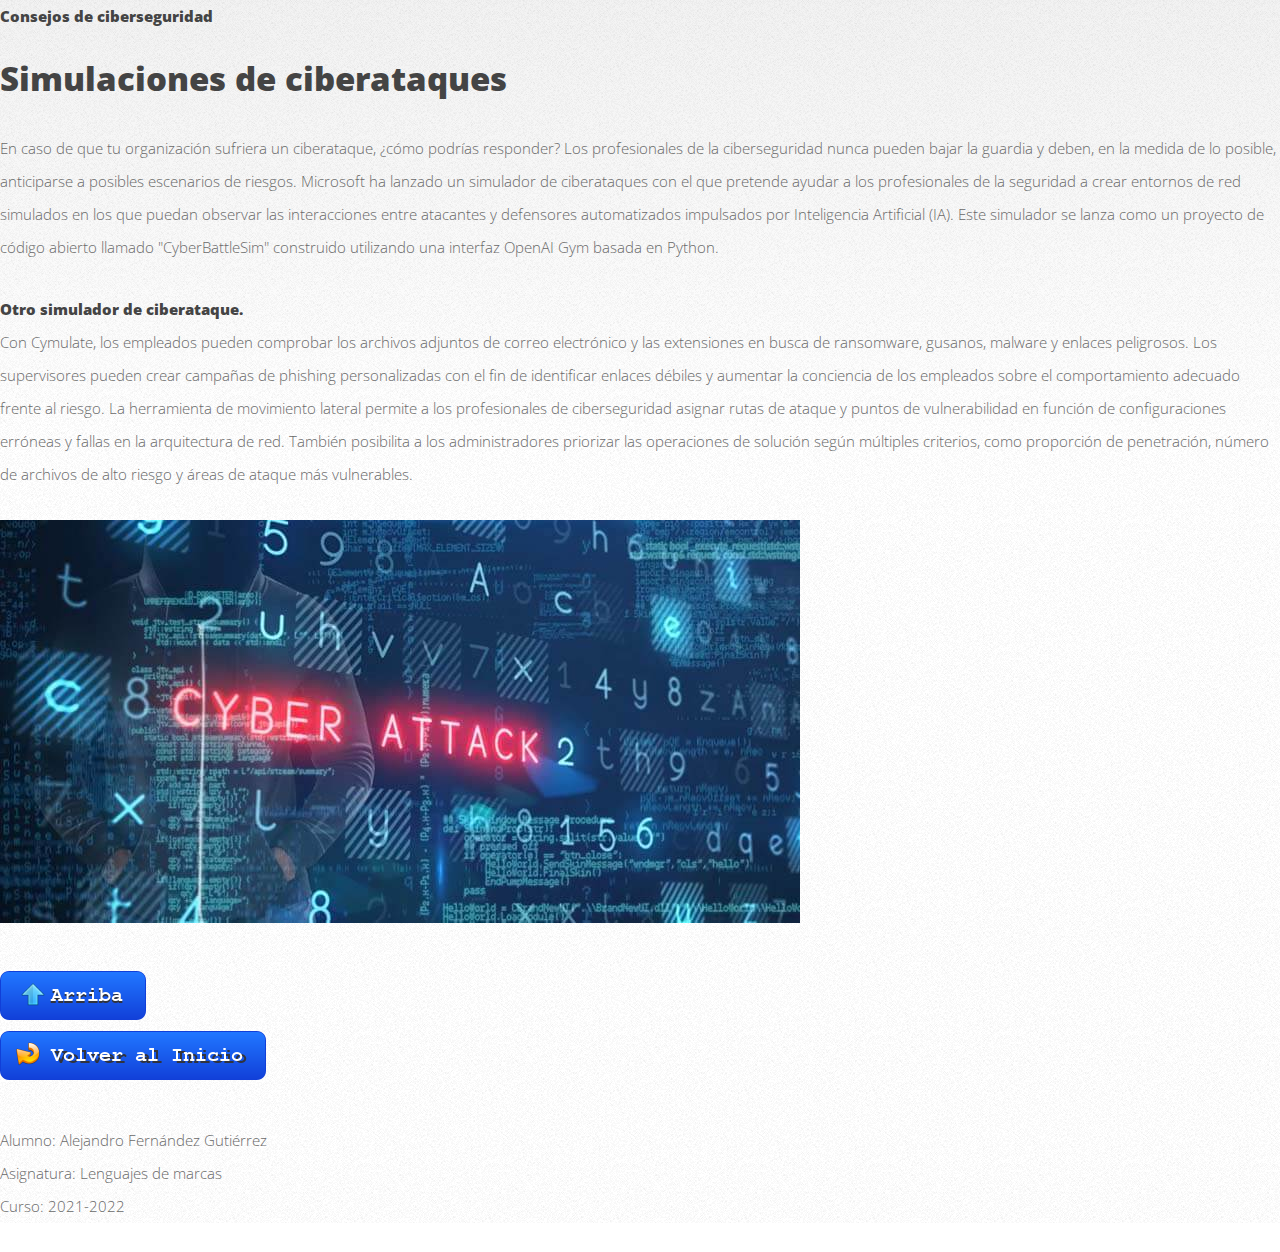
<file: articles/consejo3.html>
<!DOCTYPE html>
<html lang="ES">
    <head>
        <meta charset="UTF-8">
        <meta name="viewport" content="width=device-width, initial-scale=1.0">
        <meta name="robots" content="all">
        <meta name="description" content="¡Pagina de noticias sobre ciberseguridad y algunas otras sobre informatica!">
        <meta name="keywords" content="ciberseguridad, noticias, informatica">
        <meta name="author" content="Alejandro Fernandez Gutierrez">
    
        <!--FIN DE LA ZONA META-->
    
        <title>Unlocked - Noticias Ciberseguridad</title>
        <link rel="icon" href="../icons/proteger.png">
        <link rel="stylesheet" href="../assets/css/main.css">
    </head>

<body>

<header>

<a id="inicio"></a>
<h1 class="titulos-sec">Consejos de ciberseguridad</h1>

</header>

<main>

    <H2>Simulaciones de ciberataques</H2>

<article>

    <p>
        En caso de que tu organización sufriera un ciberataque, 
        ¿cómo podrías responder? Los profesionales de la ciberseguridad nunca pueden bajar la guardia y deben, en la medida de lo posible, anticiparse a posibles escenarios de riesgos.
        Microsoft ha lanzado un simulador de ciberataques con el que pretende ayudar a los profesionales de la seguridad a crear entornos de red simulados en los que puedan observar las interacciones entre atacantes y defensores automatizados impulsados por Inteligencia Artificial (IA).
        Este simulador se lanza como un proyecto de código abierto llamado "CyberBattleSim" construido utilizando una interfaz OpenAI Gym basada en Python. 
    </p>
    <h4>Otro simulador de ciberataque.</h4>
    <p>
        Con Cymulate, los empleados pueden comprobar los archivos adjuntos de correo electrónico y las extensiones en busca de ransomware, gusanos, malware y enlaces peligrosos. Los supervisores pueden crear campañas de phishing personalizadas con el fin de identificar enlaces débiles y aumentar la conciencia de los empleados sobre el comportamiento adecuado frente al riesgo.
        La herramienta de movimiento lateral permite a los profesionales de ciberseguridad asignar rutas de ataque y puntos de vulnerabilidad en función de configuraciones erróneas y fallas en la arquitectura de red.
        También posibilita a los administradores priorizar las operaciones de solución según múltiples criterios, como proporción de penetración,
        número de archivos de alto riesgo y áreas de ataque más vulnerables.  
    </p>

    <figure>
        <picture>
            <source media="(max-width: 799px)" srcset="../images/simuladorLIT.jpg">
            <source media="(min-width: 800px)" srcset="../images/simuladorBIG.jpg">
            <img src="../images/simulador.jpg" alt="consejo3 simuladores">
        </picture>
    </figure> 


    
</article>

</main>

<footer>
    <a id="final"></a>
                
    <!--BOTON-->
                <figure>
                    <a href="#inicio">
                    <picture>
                        <source srcset="../buttons/subirarriba.png">
                        <img src="../buttons/subirarriba.png" alt="Boton volver arriba">
                    </picture>
                    </a>
                </figure>
        
     <!--BOTON-->
                <figure>
                    <a href="../index.html">
                    <picture>
                        <source srcset="../buttons/volverinicio.png">
                        <img src="../buttons/volverinicio.png" alt="Boton volver a index">
                    </picture>
                    </a>
                </figure>
        
                <br>
        
                <p>
                    Alumno: Alejandro Fernández Gutiérrez <br>
                    Asignatura: Lenguajes de marcas <br>
                    Curso: 2021-2022 <br>
                </p>
                
</footer>
                
<!-- FIN FOOTER -->



</body>
</html>
</file>
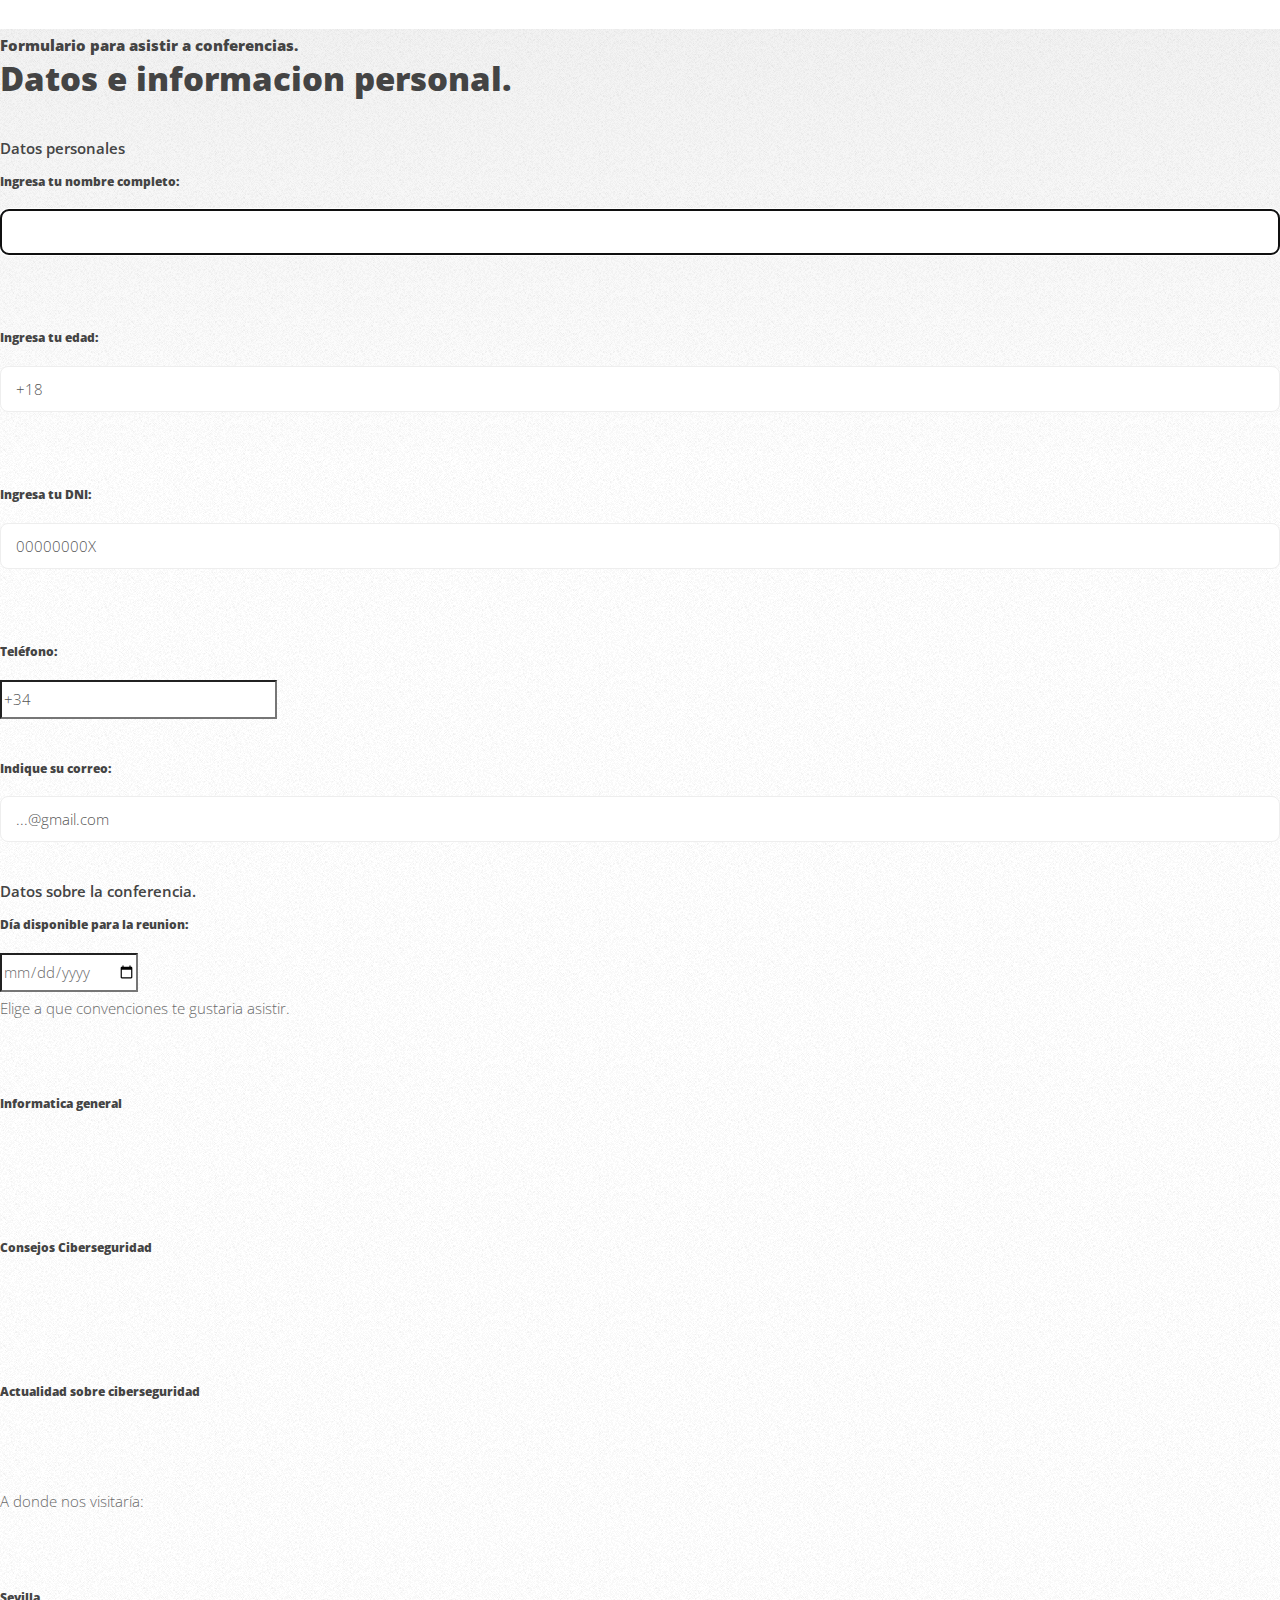
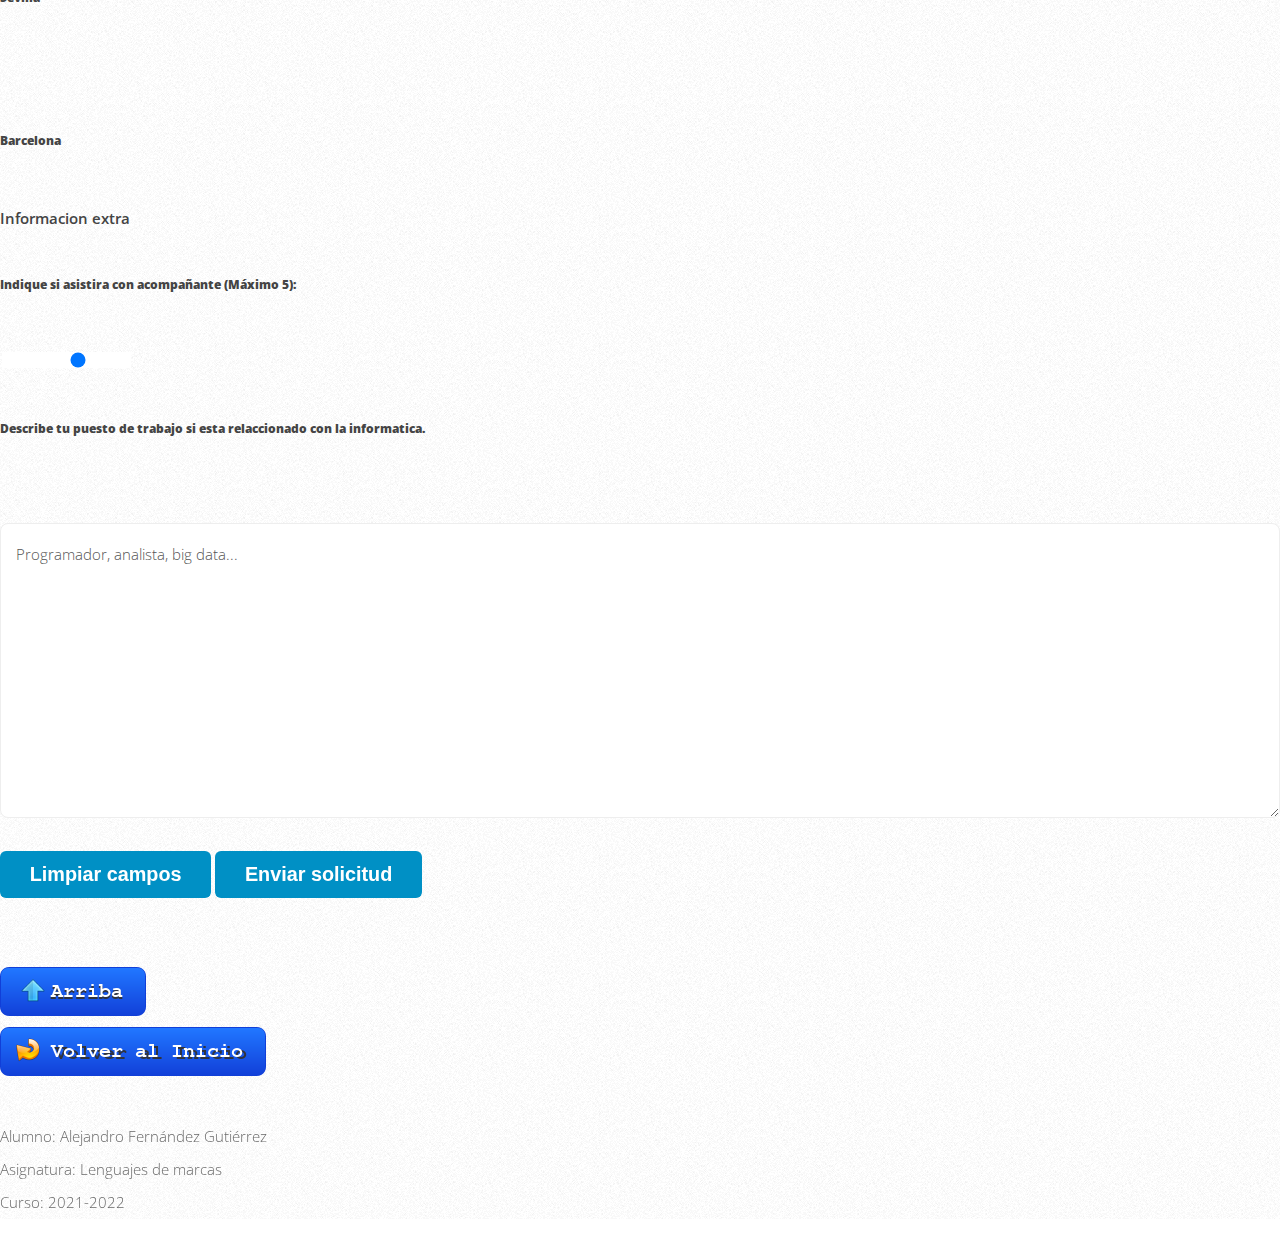
<file: articles/formulario1.html>
<!DOCTYPE html>
<html lang="ES">
    <head>
        <meta charset="UTF-8">
        <meta name="viewport" content="width=device-width, initial-scale=1.0">
        <meta name="robots" content="all">
        <meta name="description" content="¡Pagina de noticias sobre ciberseguridad y algunas otras sobre informatica!">
        <meta name="keywords" content="ciberseguridad, noticias, informatica">
        <meta name="author" content="Alejandro Fernandez Gutierrez">
    
        <!--FIN DE LA ZONA META-->
    
        <title>Unlocked - Noticias Ciberseguridad</title>
        <link rel="icon" href="../icons/proteger.png">
        <link rel="stylesheet" href="../assets/css/main.css">
    </head>

<body>
<header>
    <a id="inicio"></a>

</header>

<main>

<h1 class="titulos-sec">Formulario para asistir a conferencias.</h1>

<article>
    <h2>Datos e informacion personal.</h2>

    <form action="mailto:alejandrofdzgtz@gmail.com" name="formularioCONFERENCIAS" method="post" target="_blank" enctype="text/plain">

        <!--SECCION 1 FORMULARIO-->
        <fieldset>

            <legend><b>Datos personales</b></legend>

        <label for="nombrecompleto">Ingresa tu nombre completo:</label>
     
        <input type="text" name="nombrecompleto" id="nombrecompleto" size="30" required autofocus> 
        
        <br>
        <br>


        <label for="edadusuario">Ingresa tu edad:</label>
     
        <input type="text" name="edadusuario" id="edadusuario" size="30" placeholder="+18" pattern="[0-9]{2}" required>

        <br>
        <br>

        <label for="dniusuario">Ingresa tu DNI:</label>
     
        <input type="text" name="dniusuario" id="dniusuario" size="30" placeholder="00000000X">

        <br>
        <br>

        <label for="telefonousuario">Teléfono:</label>

        <input type="tel" name="telefonousuario" id="telefonousuario" size="30" placeholder="+34">

        <br>
        <br>

        <label for="correousuario">Indique su correo:</label>

        <input type="email" name="correousuario" id="correousuario" placeholder="...@gmail.com" size="30" required>

        </fieldset>

        <br>

        <!--SECCION 2 FORMULARIO-->
        <fieldset>

            <legend><b>Datos sobre la conferencia.</b></legend>

        <label for="solicitud">Día disponible para la reunion:</label>

        <input type="date" name="solicitud" id="solicitud">


        <br>

        <p>Elige a que convenciones te gustaria asistir.</p>
        <input type="checkbox" name="Informatica" id="CONFInformatica" value="Informatica" checked>

        <label for="CONFInformatica">Informatica general</label>

        <br>
        <br>
   
   
        <input type="checkbox" name="Ciberseguridad" id="CONFCiberseguridad" value="Ciberseguridad">
   
        <label for="CONFCiberseguridad">Consejos Ciberseguridad</label> 
        
        <br>
        <br>
   
        <input type="checkbox" name="ActualidadCIBSEG" id="CONFActualidadCIBSEG" value="ActualidadCIBSEG">
   
        <label for="CONFActualidadCIBSEG">Actualidad sobre ciberseguridad</label>

        <br>
        <br>

        <p>A donde nos visitaría:</p>

        <input type="radio" name="ciudadusu" id="Sevilla" value="Sevilla" required>
 
        <label for="Sevilla">Sevilla</label> 

        <br>
        <br>
 
        <input type="radio" name="ciudadusu" id="barcelona" value="barcelona">
 
        <label for="barcelona">Barcelona</label> 
        
        
        </fieldset> 

        <br>
        
        <!--SECCION 3 FORMULARIO-->
        <fieldset>

        <legend><b>Informacion extra</b></legend>

        <br>

            <label for="range">Indique si asistira con acompañante (Máximo 5):</label> <br>

            <input type="range" name="acompañantes" id="range" min="0" max="5" step="1">

        <br>
        <br>

            <label for="mensaje">Describe tu puesto de trabajo si esta relaccionado con la informatica.</label>

        <br>
        <br>
       
            <textarea name="empleo" id="mensaje" maxlength="160" placeholder="Programador, analista, big data..." rows="8" cols="50"></textarea><br/>
       
        <button type="reset" value="reset" name="reset" id="reset">Limpiar campos</button>
        <button type="submit" value="enviar" name="enviar" id="enviar">Enviar solicitud</button>
        
        <br>
        <br>

    </fieldset>

    </form> 

</article>

</main>

<footer>

    <a id="final"></a>
                
    <!--BOTON-->
                <figure>
                    <a href="#inicio">
                    <picture>
                        <source srcset="../buttons/subirarriba.png">
                        <img src="../buttons/subirarriba.png" alt="Boton volver arriba">
                    </picture>
                    </a>
                </figure>
        
     <!--BOTON-->
                <figure>
                    <a href="../index.html">
                    <picture>
                        <source srcset="../buttons/volverinicio.png">
                        <img src="../buttons/volverinicio.png" alt="Boton volver a index">
                    </picture>
                    </a>
                </figure>
        
                <br>
        
                <p>
                    Alumno: Alejandro Fernández Gutiérrez <br>
                    Asignatura: Lenguajes de marcas <br>
                    Curso: 2021-2022 <br>
                </p>
                
</footer>
                
<!-- FIN FOOTER -->

</body>
</html>
</file>
<file: assets/css/main.css>
@import url("fontawesome-all.min.css");
@import url("https://fonts.googleapis.com/css?family=Oleo+Script:400|Open+Sans:300,300italic,600,600italic,800");

/*
	Verti by HTML5 UP
	html5up.net | @ajlkn
	Free for personal and commercial use under the CCA 3.0 license (html5up.net/license)
*/

html, body, div, span, applet, object,
iframe, h1, h2, h3, h4, h5, h6, p, blockquote,
pre, a, abbr, acronym, address, big, cite,
code, del, dfn, em, img, ins, kbd, q, s, samp,
small, strike, strong, sub, sup, tt, var, b,
u, i, center, dl, dt, dd, ol, ul, li, fieldset,
form, label, legend, table, caption, tbody,
tfoot, thead, tr, th, td, article, aside,
canvas, details, embed, figure, figcaption,
footer, header, hgroup, menu, nav, output, ruby,
section, summary, time, mark, audio, video {
	margin: 0;
	padding: 0;
	border: 0;
	font-size: 100%;
	font: inherit;
	vertical-align: baseline;}

article, aside, details, figcaption, figure,
footer, header, hgroup, menu, nav, section {
	display: block;}

body {
	line-height: 1;
}

ol, ul {
	list-style: none;
}

blockquote, q {
	quotes: none;
}

	blockquote:before, blockquote:after, q:before, q:after {
		content: '';
		content: none;
	}

table {
	border-collapse: collapse;
	border-spacing: 0;
}

body {
	-webkit-text-size-adjust: none;
}

mark {
	background-color: transparent;
	color: inherit;
}

input::-moz-focus-inner {
	border: 0;
	padding: 0;
}

input, select, textarea {
	-moz-appearance: none;
	-webkit-appearance: none;
	-ms-appearance: none;
	appearance: none;
}

/* Basic */

	@-ms-viewport {
		width: device-width;
	}

	html {
		box-sizing: border-box;
	}

	*, *:before, *:after {
		box-sizing: inherit;
	}

	body {
		background-image: -moz-linear-gradient(top, rgba(0, 0, 0, 0.05), rgba(0, 0, 0, 0)), url("images/bg01.png");
		background-image: -webkit-linear-gradient(top, rgba(0, 0, 0, 0.05), rgba(0, 0, 0, 0)), url("images/bg01.png");
		background-image: -ms-linear-gradient(top, rgba(0, 0, 0, 0.05), rgba(0, 0, 0, 0)), url("images/bg01.png");
		background-image: linear-gradient(top, rgba(0, 0, 0, 0.05), rgba(0, 0, 0, 0)), url("images/bg01.png");
		background-color: #f7f7f7;
		background-position: top left, top left;
		background-repeat: repeat-x, repeat;
		background-size: 100% 30em, auto;
		font-family: 'Open Sans', sans-serif;
		font-size: 13pt;
		color: #696969;
		font-weight: 300;
		line-height: 2.25em;
	}

		body.is-preload *, body.is-preload *:before, body.is-preload *:after {
			-moz-animation: none !important;
			-webkit-animation: none !important;
			-ms-animation: none !important;
			animation: none !important;
			-moz-transition: none !important;
			-webkit-transition: none !important;
			-ms-transition: none !important;
			transition: none !important;
		}

	input, select, textarea {
		font-family: 'Open Sans', sans-serif;
		font-size: 13pt;
		color: #696969;
		font-weight: 300;
		line-height: 2.25em;
	}

	a {
		color: #0090c5;
		text-decoration: underline;
	}

		a:hover {
			text-decoration: none;
		}

	h1, h2, h3, h4, h5, h6 {
		color: #444;
		font-weight: 800;
	}

		h1 a, h2 a, h3 a, h4 a, h5 a, h6 a {
			color: inherit;
			text-decoration: none;
			outline: 0;
		}

	h2 {
		font-size: 2.25em;
		margin: 0 0 1.1em 0;
		line-height: 1em;
	}

	h3 {
		font-size: 1.35em;
		margin: 0 0 1em 0;
	}

	b, strong {
		font-weight: 600;
		color: #444;
	}

	i, em {
		font-style: italic;
	}

	br.clear {
		clear: both;
	}

	sub {
		position: relative;
		top: 0.5em;
		font-size: 0.8em;
	}

	sup {
		position: relative;
		top: -0.5em;
		font-size: 0.8em;
	}

	hr {
		border: 0;
		border-top: solid 1px #eee;
	}

	blockquote {
		border-left: solid 0.5em #eee;
		padding: 1em 0 1em 2em;
		font-style: italic;
	}

	p, ul, ol, dl, table {
		margin-bottom: 2em;
	}

/* Container */

	.container {
		margin: 0 auto;
		max-width: 100%;
		width: 1400px;
	}

		@media screen and (max-width: 1680px) {

			.container {
				width: 1200px;
			}

		}

		@media screen and (max-width: 1280px) {

			.container {
				width: 960px;
			}

		}

		@media screen and (max-width: 980px) {

			.container {
				width: 90%;
			}

		}

		@media screen and (max-width: 736px) {

			.container {
				width: 100%;
			}

		}

/* Row */

	.row {
		display: flex;
		flex-wrap: wrap;
		box-sizing: border-box;
		align-items: stretch;
	}

		.row > * {
			box-sizing: border-box;
		}

		.row.gtr-uniform > * > :last-child {
			margin-bottom: 0;
		}

		.row.aln-left {
			justify-content: flex-start;
		}

		.row.aln-center {
			justify-content: center;
		}

		.row.aln-right {
			justify-content: flex-end;
		}

		.row.aln-top {
			align-items: flex-start;
		}

		.row.aln-middle {
			align-items: center;
		}

		.row.aln-bottom {
			align-items: flex-end;
		}

		.row > .imp {
			order: -1;
		}

		.row > .col-1 {
			width: 8.33333%;
		}

		.row > .off-1 {
			margin-left: 8.33333%;
		}

		.row > .col-2 {
			width: 16.66667%;
		}

		.row > .off-2 {
			margin-left: 16.66667%;
		}

		.row > .col-3 {
			width: 25%;
		}

		.row > .off-3 {
			margin-left: 25%;
		}

		.row > .col-4 {
			width: 33.33333%;
		}

		.row > .off-4 {
			margin-left: 33.33333%;
		}

		.row > .col-5 {
			width: 41.66667%;
		}

		.row > .off-5 {
			margin-left: 41.66667%;
		}

		.row > .col-6 {
			width: 50%;
		}

		.row > .off-6 {
			margin-left: 50%;
		}

		.row > .col-7 {
			width: 58.33333%;
		}

		.row > .off-7 {
			margin-left: 58.33333%;
		}

		.row > .col-8 {
			width: 66.66667%;
		}

		.row > .off-8 {
			margin-left: 66.66667%;
		}

		.row > .col-9 {
			width: 75%;
		}

		.row > .off-9 {
			margin-left: 75%;
		}

		.row > .col-10 {
			width: 83.33333%;
		}

		.row > .off-10 {
			margin-left: 83.33333%;
		}

		.row > .col-11 {
			width: 91.66667%;
		}

		.row > .off-11 {
			margin-left: 91.66667%;
		}

		.row > .col-12 {
			width: 100%;
		}

		.row > .off-12 {
			margin-left: 100%;
		}

		.row.gtr-0 {
			margin-top: 0px;
			margin-left: 0px;
		}

			.row.gtr-0 > * {
				padding: 0px 0 0 0px;
			}

			.row.gtr-0.gtr-uniform {
				margin-top: 0px;
			}

				.row.gtr-0.gtr-uniform > * {
					padding-top: 0px;
				}

		.row.gtr-25 {
			margin-top: -10px;
			margin-left: -10px;
		}

			.row.gtr-25 > * {
				padding: 10px 0 0 10px;
			}

			.row.gtr-25.gtr-uniform {
				margin-top: -10px;
			}

				.row.gtr-25.gtr-uniform > * {
					padding-top: 10px;
				}

		.row.gtr-50 {
			margin-top: -20px;
			margin-left: -20px;
		}

			.row.gtr-50 > * {
				padding: 20px 0 0 20px;
			}

			.row.gtr-50.gtr-uniform {
				margin-top: -20px;
			}

				.row.gtr-50.gtr-uniform > * {
					padding-top: 20px;
				}

		.row {
			margin-top: -40px;
			margin-left: -40px;
		}

			.row > * {
				padding: 40px 0 0 40px;
			}

			.row.gtr-uniform {
				margin-top: -40px;
			}

				.row.gtr-uniform > * {
					padding-top: 40px;
				}

		.row.gtr-150 {
			margin-top: -60px;
			margin-left: -60px;
		}

			.row.gtr-150 > * {
				padding: 60px 0 0 60px;
			}

			.row.gtr-150.gtr-uniform {
				margin-top: -60px;
			}

				.row.gtr-150.gtr-uniform > * {
					padding-top: 60px;
				}

		.row.gtr-200 {
			margin-top: -80px;
			margin-left: -80px;
		}

			.row.gtr-200 > * {
				padding: 80px 0 0 80px;
			}

			.row.gtr-200.gtr-uniform {
				margin-top: -80px;
			}

				.row.gtr-200.gtr-uniform > * {
					padding-top: 80px;
				}

		@media screen and (max-width: 1680px) {

			.row {
				display: flex;
				flex-wrap: wrap;
				box-sizing: border-box;
				align-items: stretch;
			}

				.row > * {
					box-sizing: border-box;
				}

				.row.gtr-uniform > * > :last-child {
					margin-bottom: 0;
				}

				.row.aln-left {
					justify-content: flex-start;
				}

				.row.aln-center {
					justify-content: center;
				}

				.row.aln-right {
					justify-content: flex-end;
				}

				.row.aln-top {
					align-items: flex-start;
				}

				.row.aln-middle {
					align-items: center;
				}

				.row.aln-bottom {
					align-items: flex-end;
				}

				.row > .imp-xlarge {
					order: -1;
				}

				.row > .col-1-xlarge {
					width: 8.33333%;
				}

				.row > .off-1-xlarge {
					margin-left: 8.33333%;
				}

				.row > .col-2-xlarge {
					width: 16.66667%;
				}

				.row > .off-2-xlarge {
					margin-left: 16.66667%;
				}

				.row > .col-3-xlarge {
					width: 25%;
				}

				.row > .off-3-xlarge {
					margin-left: 25%;
				}

				.row > .col-4-xlarge {
					width: 33.33333%;
				}

				.row > .off-4-xlarge {
					margin-left: 33.33333%;
				}

				.row > .col-5-xlarge {
					width: 41.66667%;
				}

				.row > .off-5-xlarge {
					margin-left: 41.66667%;
				}

				.row > .col-6-xlarge {
					width: 50%;
				}

				.row > .off-6-xlarge {
					margin-left: 50%;
				}

				.row > .col-7-xlarge {
					width: 58.33333%;
				}

				.row > .off-7-xlarge {
					margin-left: 58.33333%;
				}

				.row > .col-8-xlarge {
					width: 66.66667%;
				}

				.row > .off-8-xlarge {
					margin-left: 66.66667%;
				}

				.row > .col-9-xlarge {
					width: 75%;
				}

				.row > .off-9-xlarge {
					margin-left: 75%;
				}

				.row > .col-10-xlarge {
					width: 83.33333%;
				}

				.row > .off-10-xlarge {
					margin-left: 83.33333%;
				}

				.row > .col-11-xlarge {
					width: 91.66667%;
				}

				.row > .off-11-xlarge {
					margin-left: 91.66667%;
				}

				.row > .col-12-xlarge {
					width: 100%;
				}

				.row > .off-12-xlarge {
					margin-left: 100%;
				}

				.row.gtr-0 {
					margin-top: 0px;
					margin-left: 0px;
				}

					.row.gtr-0 > * {
						padding: 0px 0 0 0px;
					}

					.row.gtr-0.gtr-uniform {
						margin-top: 0px;
					}

						.row.gtr-0.gtr-uniform > * {
							padding-top: 0px;
						}

				.row.gtr-25 {
					margin-top: -10px;
					margin-left: -10px;
				}

					.row.gtr-25 > * {
						padding: 10px 0 0 10px;
					}

					.row.gtr-25.gtr-uniform {
						margin-top: -10px;
					}

						.row.gtr-25.gtr-uniform > * {
							padding-top: 10px;
						}

				.row.gtr-50 {
					margin-top: -20px;
					margin-left: -20px;
				}

					.row.gtr-50 > * {
						padding: 20px 0 0 20px;
					}

					.row.gtr-50.gtr-uniform {
						margin-top: -20px;
					}

						.row.gtr-50.gtr-uniform > * {
							padding-top: 20px;
						}

				.row {
					margin-top: -40px;
					margin-left: -40px;
				}

					.row > * {
						padding: 40px 0 0 40px;
					}

					.row.gtr-uniform {
						margin-top: -40px;
					}

						.row.gtr-uniform > * {
							padding-top: 40px;
						}

				.row.gtr-150 {
					margin-top: -60px;
					margin-left: -60px;
				}

					.row.gtr-150 > * {
						padding: 60px 0 0 60px;
					}

					.row.gtr-150.gtr-uniform {
						margin-top: -60px;
					}

						.row.gtr-150.gtr-uniform > * {
							padding-top: 60px;
						}

				.row.gtr-200 {
					margin-top: -80px;
					margin-left: -80px;
				}

					.row.gtr-200 > * {
						padding: 80px 0 0 80px;
					}

					.row.gtr-200.gtr-uniform {
						margin-top: -80px;
					}

						.row.gtr-200.gtr-uniform > * {
							padding-top: 80px;
						}

		}

		@media screen and (max-width: 1280px) {

			.row {
				display: flex;
				flex-wrap: wrap;
				box-sizing: border-box;
				align-items: stretch;
			}

				.row > * {
					box-sizing: border-box;
				}

				.row.gtr-uniform > * > :last-child {
					margin-bottom: 0;
				}

				.row.aln-left {
					justify-content: flex-start;
				}

				.row.aln-center {
					justify-content: center;
				}

				.row.aln-right {
					justify-content: flex-end;
				}

				.row.aln-top {
					align-items: flex-start;
				}

				.row.aln-middle {
					align-items: center;
				}

				.row.aln-bottom {
					align-items: flex-end;
				}

				.row > .imp-large {
					order: -1;
				}

				.row > .col-1-large {
					width: 8.33333%;
				}

				.row > .off-1-large {
					margin-left: 8.33333%;
				}

				.row > .col-2-large {
					width: 16.66667%;
				}

				.row > .off-2-large {
					margin-left: 16.66667%;
				}

				.row > .col-3-large {
					width: 25%;
				}

				.row > .off-3-large {
					margin-left: 25%;
				}

				.row > .col-4-large {
					width: 33.33333%;
				}

				.row > .off-4-large {
					margin-left: 33.33333%;
				}

				.row > .col-5-large {
					width: 41.66667%;
				}

				.row > .off-5-large {
					margin-left: 41.66667%;
				}

				.row > .col-6-large {
					width: 50%;
				}

				.row > .off-6-large {
					margin-left: 50%;
				}

				.row > .col-7-large {
					width: 58.33333%;
				}

				.row > .off-7-large {
					margin-left: 58.33333%;
				}

				.row > .col-8-large {
					width: 66.66667%;
				}

				.row > .off-8-large {
					margin-left: 66.66667%;
				}

				.row > .col-9-large {
					width: 75%;
				}

				.row > .off-9-large {
					margin-left: 75%;
				}

				.row > .col-10-large {
					width: 83.33333%;
				}

				.row > .off-10-large {
					margin-left: 83.33333%;
				}

				.row > .col-11-large {
					width: 91.66667%;
				}

				.row > .off-11-large {
					margin-left: 91.66667%;
				}

				.row > .col-12-large {
					width: 100%;
				}

				.row > .off-12-large {
					margin-left: 100%;
				}

				.row.gtr-0 {
					margin-top: 0px;
					margin-left: 0px;
				}

					.row.gtr-0 > * {
						padding: 0px 0 0 0px;
					}

					.row.gtr-0.gtr-uniform {
						margin-top: 0px;
					}

						.row.gtr-0.gtr-uniform > * {
							padding-top: 0px;
						}

				.row.gtr-25 {
					margin-top: -6.25px;
					margin-left: -6.25px;
				}

					.row.gtr-25 > * {
						padding: 6.25px 0 0 6.25px;
					}

					.row.gtr-25.gtr-uniform {
						margin-top: -6.25px;
					}

						.row.gtr-25.gtr-uniform > * {
							padding-top: 6.25px;
						}

				.row.gtr-50 {
					margin-top: -12.5px;
					margin-left: -12.5px;
				}

					.row.gtr-50 > * {
						padding: 12.5px 0 0 12.5px;
					}

					.row.gtr-50.gtr-uniform {
						margin-top: -12.5px;
					}

						.row.gtr-50.gtr-uniform > * {
							padding-top: 12.5px;
						}

				.row {
					margin-top: -25px;
					margin-left: -25px;
				}

					.row > * {
						padding: 25px 0 0 25px;
					}

					.row.gtr-uniform {
						margin-top: -25px;
					}

						.row.gtr-uniform > * {
							padding-top: 25px;
						}

				.row.gtr-150 {
					margin-top: -37.5px;
					margin-left: -37.5px;
				}

					.row.gtr-150 > * {
						padding: 37.5px 0 0 37.5px;
					}

					.row.gtr-150.gtr-uniform {
						margin-top: -37.5px;
					}

						.row.gtr-150.gtr-uniform > * {
							padding-top: 37.5px;
						}

				.row.gtr-200 {
					margin-top: -50px;
					margin-left: -50px;
				}

					.row.gtr-200 > * {
						padding: 50px 0 0 50px;
					}

					.row.gtr-200.gtr-uniform {
						margin-top: -50px;
					}

						.row.gtr-200.gtr-uniform > * {
							padding-top: 50px;
						}

		}

		@media screen and (max-width: 980px) {

			.row {
				display: flex;
				flex-wrap: wrap;
				box-sizing: border-box;
				align-items: stretch;
			}

				.row > * {
					box-sizing: border-box;
				}

				.row.gtr-uniform > * > :last-child {
					margin-bottom: 0;
				}

				.row.aln-left {
					justify-content: flex-start;
				}

				.row.aln-center {
					justify-content: center;
				}

				.row.aln-right {
					justify-content: flex-end;
				}

				.row.aln-top {
					align-items: flex-start;
				}

				.row.aln-middle {
					align-items: center;
				}

				.row.aln-bottom {
					align-items: flex-end;
				}

				.row > .imp-medium {
					order: -1;
				}

				.row > .col-1-medium {
					width: 8.33333%;
				}

				.row > .off-1-medium {
					margin-left: 8.33333%;
				}

				.row > .col-2-medium {
					width: 16.66667%;
				}

				.row > .off-2-medium {
					margin-left: 16.66667%;
				}

				.row > .col-3-medium {
					width: 25%;
				}

				.row > .off-3-medium {
					margin-left: 25%;
				}

				.row > .col-4-medium {
					width: 33.33333%;
				}

				.row > .off-4-medium {
					margin-left: 33.33333%;
				}

				.row > .col-5-medium {
					width: 41.66667%;
				}

				.row > .off-5-medium {
					margin-left: 41.66667%;
				}

				.row > .col-6-medium {
					width: 50%;
				}

				.row > .off-6-medium {
					margin-left: 50%;
				}

				.row > .col-7-medium {
					width: 58.33333%;
				}

				.row > .off-7-medium {
					margin-left: 58.33333%;
				}

				.row > .col-8-medium {
					width: 66.66667%;
				}

				.row > .off-8-medium {
					margin-left: 66.66667%;
				}

				.row > .col-9-medium {
					width: 75%;
				}

				.row > .off-9-medium {
					margin-left: 75%;
				}

				.row > .col-10-medium {
					width: 83.33333%;
				}

				.row > .off-10-medium {
					margin-left: 83.33333%;
				}

				.row > .col-11-medium {
					width: 91.66667%;
				}

				.row > .off-11-medium {
					margin-left: 91.66667%;
				}

				.row > .col-12-medium {
					width: 100%;
				}

				.row > .off-12-medium {
					margin-left: 100%;
				}

				.row.gtr-0 {
					margin-top: 0px;
					margin-left: 0px;
				}

					.row.gtr-0 > * {
						padding: 0px 0 0 0px;
					}

					.row.gtr-0.gtr-uniform {
						margin-top: 0px;
					}

						.row.gtr-0.gtr-uniform > * {
							padding-top: 0px;
						}

				.row.gtr-25 {
					margin-top: -6.25px;
					margin-left: -6.25px;
				}

					.row.gtr-25 > * {
						padding: 6.25px 0 0 6.25px;
					}

					.row.gtr-25.gtr-uniform {
						margin-top: -6.25px;
					}

						.row.gtr-25.gtr-uniform > * {
							padding-top: 6.25px;
						}

				.row.gtr-50 {
					margin-top: -12.5px;
					margin-left: -12.5px;
				}

					.row.gtr-50 > * {
						padding: 12.5px 0 0 12.5px;
					}

					.row.gtr-50.gtr-uniform {
						margin-top: -12.5px;
					}

						.row.gtr-50.gtr-uniform > * {
							padding-top: 12.5px;
						}

				.row {
					margin-top: -25px;
					margin-left: -25px;
				}

					.row > * {
						padding: 25px 0 0 25px;
					}

					.row.gtr-uniform {
						margin-top: -25px;
					}

						.row.gtr-uniform > * {
							padding-top: 25px;
						}

				.row.gtr-150 {
					margin-top: -37.5px;
					margin-left: -37.5px;
				}

					.row.gtr-150 > * {
						padding: 37.5px 0 0 37.5px;
					}

					.row.gtr-150.gtr-uniform {
						margin-top: -37.5px;
					}

						.row.gtr-150.gtr-uniform > * {
							padding-top: 37.5px;
						}

				.row.gtr-200 {
					margin-top: -50px;
					margin-left: -50px;
				}

					.row.gtr-200 > * {
						padding: 50px 0 0 50px;
					}

					.row.gtr-200.gtr-uniform {
						margin-top: -50px;
					}

						.row.gtr-200.gtr-uniform > * {
							padding-top: 50px;
						}

		}

		@media screen and (max-width: 736px) {

			.row {
				display: flex;
				flex-wrap: wrap;
				box-sizing: border-box;
				align-items: stretch;
			}

				.row > * {
					box-sizing: border-box;
				}

				.row.gtr-uniform > * > :last-child {
					margin-bottom: 0;
				}

				.row.aln-left {
					justify-content: flex-start;
				}

				.row.aln-center {
					justify-content: center;
				}

				.row.aln-right {
					justify-content: flex-end;
				}

				.row.aln-top {
					align-items: flex-start;
				}

				.row.aln-middle {
					align-items: center;
				}

				.row.aln-bottom {
					align-items: flex-end;
				}

				.row > .imp-small {
					order: -1;
				}

				.row > .col-1-small {
					width: 8.33333%;
				}

				.row > .off-1-small {
					margin-left: 8.33333%;
				}

				.row > .col-2-small {
					width: 16.66667%;
				}

				.row > .off-2-small {
					margin-left: 16.66667%;
				}

				.row > .col-3-small {
					width: 25%;
				}

				.row > .off-3-small {
					margin-left: 25%;
				}

				.row > .col-4-small {
					width: 33.33333%;
				}

				.row > .off-4-small {
					margin-left: 33.33333%;
				}

				.row > .col-5-small {
					width: 41.66667%;
				}

				.row > .off-5-small {
					margin-left: 41.66667%;
				}

				.row > .col-6-small {
					width: 50%;
				}

				.row > .off-6-small {
					margin-left: 50%;
				}

				.row > .col-7-small {
					width: 58.33333%;
				}

				.row > .off-7-small {
					margin-left: 58.33333%;
				}

				.row > .col-8-small {
					width: 66.66667%;
				}

				.row > .off-8-small {
					margin-left: 66.66667%;
				}

				.row > .col-9-small {
					width: 75%;
				}

				.row > .off-9-small {
					margin-left: 75%;
				}

				.row > .col-10-small {
					width: 83.33333%;
				}

				.row > .off-10-small {
					margin-left: 83.33333%;
				}

				.row > .col-11-small {
					width: 91.66667%;
				}

				.row > .off-11-small {
					margin-left: 91.66667%;
				}

				.row > .col-12-small {
					width: 100%;
				}

				.row > .off-12-small {
					margin-left: 100%;
				}

				.row.gtr-0 {
					margin-top: 0px;
					margin-left: 0px;
				}

					.row.gtr-0 > * {
						padding: 0px 0 0 0px;
					}

					.row.gtr-0.gtr-uniform {
						margin-top: 0px;
					}

						.row.gtr-0.gtr-uniform > * {
							padding-top: 0px;
						}

				.row.gtr-25 {
					margin-top: -5px;
					margin-left: -5px;
				}

					.row.gtr-25 > * {
						padding: 5px 0 0 5px;
					}

					.row.gtr-25.gtr-uniform {
						margin-top: -5px;
					}

						.row.gtr-25.gtr-uniform > * {
							padding-top: 5px;
						}

				.row.gtr-50 {
					margin-top: -10px;
					margin-left: -10px;
				}

					.row.gtr-50 > * {
						padding: 10px 0 0 10px;
					}

					.row.gtr-50.gtr-uniform {
						margin-top: -10px;
					}

						.row.gtr-50.gtr-uniform > * {
							padding-top: 10px;
						}

				.row {
					margin-top: -20px;
					margin-left: -20px;
				}

					.row > * {
						padding: 20px 0 0 20px;
					}

					.row.gtr-uniform {
						margin-top: -20px;
					}

						.row.gtr-uniform > * {
							padding-top: 20px;
						}

				.row.gtr-150 {
					margin-top: -30px;
					margin-left: -30px;
				}

					.row.gtr-150 > * {
						padding: 30px 0 0 30px;
					}

					.row.gtr-150.gtr-uniform {
						margin-top: -30px;
					}

						.row.gtr-150.gtr-uniform > * {
							padding-top: 30px;
						}

				.row.gtr-200 {
					margin-top: -40px;
					margin-left: -40px;
				}

					.row.gtr-200 > * {
						padding: 40px 0 0 40px;
					}

					.row.gtr-200.gtr-uniform {
						margin-top: -40px;
					}

						.row.gtr-200.gtr-uniform > * {
							padding-top: 40px;
						}

		}

/* Section/Article */

	section, article {
		margin-bottom: 5em;
	}

	section > :last-child,
	article > :last-child,
	section:last-child,
	article:last-child {
		margin-bottom: 0;
	}

	header {
		margin: 0 0 2em 0;
	}

		header h2, header h3 {
			margin: 0 0 0.25em 0;
		}

		header p {
			margin: 0;
		}

	footer {
		margin: 2.5em 0 0 0;
	}

/* Forms */

	form label {
		display: block;
		font-weight: 800;
		margin: 0 0 1em 0;
		font-size: 0.8em;
		color: #444;
	}

	form input[type="text"],
	form input[type="email"],
	form input[type="password"],
	form select,
	form textarea {
		-webkit-appearance: none;
		display: block;
		width: 100%;
		border-radius: 8px;
		border: solid 1px #eee;
	}

		form input[type="text"]:focus,
		form input[type="email"]:focus,
		form input[type="password"]:focus,
		form select:focus,
		form textarea:focus {
			border-color: #0090c5;
		}

	form input[type="text"],
	form input[type="email"],
	form input[type="password"] {
		line-height: 3em;
		padding: 0 1em;
	}

	form select {
		line-height: 3em;
		padding: 0 1em;
	}

	form textarea {
		min-height: 9em;
		padding: 1em;
	}

	form ::-webkit-input-placeholder {
		color: #555 !important;
	}

	form :-moz-placeholder {
		color: #555 !important;
	}

	form ::-moz-placeholder {
		color: #555 !important;
	}

	form :-ms-input-placeholder {
		color: #555 !important;
	}

	form ::-moz-focus-inner {
		border: 0;
	}

/* Tables */

	table {
		width: 100%;
	}

		table tr {
			border-top: solid 1px #eee;
		}

			table tr:first-child {
				border-top: 0;
			}

		table td {
			padding: 0.5em 1em 0.5em 1em;
		}

		table th {
			text-align: left;
			padding: 0.5em 1em 0.5em 1em;
			font-weight: 800;
			margin: 0 0 1em 0;
		}

		table thead {
			background: #404248;
			color: #fff;
		}

/* Image */

	.image {
		display: inline-block;
		outline: 0;
	}

		.image img {
			display: block;
			width: 100%;
			border-radius: 8px;
		}

		.image.fit {
			display: block;
			width: 100%;
		}

		.image.featured {
			display: block;
			width: 100%;
			margin: 0 0 2.5em 0;
		}

		.image.left {
			float: left;
			margin: 0 2em 2em 0;
		}

		.image.centered {
			display: block;
			margin: 0 0 2.5em 0;
		}

			.image.centered img {
				margin: 0 auto;
				width: auto;
			}

/* Button */

	input[type="button"],
	input[type="submit"],
	input[type="reset"],
	button,
	.button {
		-moz-transition: background-color .25s ease-in-out;
		-webkit-transition: background-color .25s ease-in-out;
		-ms-transition: background-color .25s ease-in-out;
		transition: background-color .25s ease-in-out;
		-webkit-appearance: none;
		position: relative;
		display: inline-block;
		background: #0090c5;
		color: #fff;
		text-decoration: none;
		border-radius: 6px;
		font-weight: 800;
		outline: 0;
		border: 0;
		cursor: pointer;
		font-size: 1.35em;
		padding: 0.6em 1.5em;
	}

		input[type="button"].icon:before,
		input[type="submit"].icon:before,
		input[type="reset"].icon:before,
		button.icon:before,
		.button.icon:before {
			position: relative;
			margin-right: 0.5em;
			top: 0.05em;
		}

		input[type="button"]:hover,
		input[type="submit"]:hover,
		input[type="reset"]:hover,
		button:hover,
		.button:hover {
			background: #10a0d5;
		}

		input[type="button"]:active,
		input[type="submit"]:active,
		input[type="reset"]:active,
		button:active,
		.button:active {
			background: #20b0e5;
		}

		input[type="button"].alt,
		input[type="submit"].alt,
		input[type="reset"].alt,
		button.alt,
		.button.alt {
			background: #f1f1f1;
			background: rgba(0, 0, 0, 0.05);
			color: #444;
		}

			input[type="button"].alt:hover,
			input[type="submit"].alt:hover,
			input[type="reset"].alt:hover,
			button.alt:hover,
			.button.alt:hover {
				background: #e8e8e8;
				background: rgba(0, 0, 0, 0.085);
			}

			input[type="button"].alt:active,
			input[type="submit"].alt:active,
			input[type="reset"].alt:active,
			button.alt:active,
			.button.alt:active {
				background: #e4e4e4;
				background: rgba(0, 0, 0, 0.15);
			}

		input[type="button"].large,
		input[type="submit"].large,
		input[type="reset"].large,
		button.large,
		.button.large {
			font-size: 2.25em;
			padding: 0.8em 0.9em;
		}

/* List */

	ul {
		list-style: disc;
		padding-left: 1em;
	}

		ul li {
			padding-left: 0.5em;
		}

		ul.style2 {
			list-style: none;
			padding-left: 0;
		}

			ul.style2 li {
				padding-left: 0;
			}

	ol {
		list-style: decimal;
		padding-left: 1.25em;
	}

		ol li {
			padding-left: 0.25em;
		}

/* Actions */

	ul.actions {
		list-style: none;
		padding-left: 0;
	}

		ul.actions li {
			display: inline-block;
			padding: 0 0 0 0.25em;
			margin: 0 0 0 0.25em;
		}

			ul.actions li:first-child {
				margin-left: 0;
				padding-left: 0;
			}

/* Menu */

	ul.menu {
		list-style: none;
		padding-left: 0;
	}

		ul.menu li {
			border-left: solid 1px #e0e0e0;
			display: inline-block;
			padding: 0 0 0 0.75em;
			margin: 0 0 0 0.75em;
		}

			ul.menu li:first-child {
				border-left: 0;
				margin-left: 0;
				padding-left: 0;
			}

/* Box */

	.box {
		background: #fff;
		border-radius: 6px;
		box-shadow: 0px 3px 0px 0px rgba(0, 0, 0, 0.05);
		padding: 2em;
	}

		.box.feature {
			padding: 0;
		}

			.box.feature .inner {
				padding: 4em 2em 3em 2em;
			}

			.box.feature h2 {
				font-size: 1.35em;
			}

			.box.feature p {
				margin: 0;
			}

			.box.feature .image {
				position: relative;
				margin: 0;
			}

				.box.feature .image img {
					border-bottom-left-radius: 0;
					border-bottom-right-radius: 0;
				}

/* Icons */

	.icon {
		text-decoration: none;
		position: relative;
		text-decoration: none;
	}

		.icon:before {
			-moz-osx-font-smoothing: grayscale;
			-webkit-font-smoothing: antialiased;
			display: inline-block;
			font-style: normal;
			font-variant: normal;
			text-rendering: auto;
			line-height: 1;
			text-transform: none !important;
			font-family: 'Font Awesome 5 Free';
			font-weight: 400;
		}

		.icon:before {
			line-height: inherit;
		}

		.icon.solid:before {
			font-weight: 900;
		}

		.icon.brands:before {
			font-family: 'Font Awesome 5 Brands';
		}

		.icon > .label {
			display: none;
		}

/* Widgets */

	.widget.thumbnails .grid {
		margin: 0 0 3em 0;
	}

	.widget.thumbnails .image {
		margin: 0;
	}

	.widget.contact ul {
		list-style: none;
		padding-left: 0;
		overflow: hidden;
		position: relative;
		left: -4px;
		top: 4px;
		margin-bottom: 1.5em;
	}

		.widget.contact ul li {
			display: inline-block;
			margin-right: 0.25em;
			padding-left: 0;
		}

			.widget.contact ul li a {
				-moz-transition: background-color .25s ease-in-out;
				-webkit-transition: background-color .25s ease-in-out;
				-ms-transition: background-color .25s ease-in-out;
				transition: background-color .25s ease-in-out;
				display: inline-block;
				width: 2.5em;
				height: 2.5em;
				text-align: center;
				line-height: 2.5em;
				border-radius: 0.35em;
				outline: 0;
				opacity: 0.75;
				text-decoration: none;
				background: #222222;
			}

				.widget.contact ul li a:before {
					color: #f3f3f3;
					font-size: 1.5em;
					line-height: inherit;
				}

				.widget.contact ul li a:hover {
					background: #444444;
				}

				.widget.contact ul li a:active {
					background: #666666;
				}

/* Wrappers */

	#header-wrapper {
		padding: 4.5em 0 3em 0;
	}

	#features-wrapper {
		padding: 3em 0 3em 0;
	}

	#main-wrapper {
		background: #fff;
		box-shadow: 0px 3px 0px 0px rgba(0, 0, 0, 0.05);
		padding: 5em 0 5em 0;
	}

	#footer-wrapper {
		padding: 6em 0 8em 0;
	}

/* Header */

	#header {
		position: relative;
	}

/* Logo */

	#logo {
		display: inline-block;
	}

		#logo h1 {
			background: firebrick;
			color: #fff;
			border-radius: 6px;
			font-family: 'Oleo Script', serif;
			font-weight: 400;
			padding: 0.25em 0.2em 0.25em 0.2em;
			font-size: 3.25em;
			letter-spacing: 0.05em;
			display: inline-block;
			vertical-align: middle;
		}

		#logo span {
			font-weight: 800;
			line-height: 4.5em;
			letter-spacing: 0.025em;
			font-size: 0.9em;
			vertical-align: middle;
			margin: 0 0 0 1.25em;
		}

/* Nav */

	#nav {
		position: absolute;
		right: 0;
		top: 0;
		font-size: 0.9em;
	}

		#nav ul {
			list-style: none;
			padding-left: 0;
		}

			#nav ul li {
				float: left;
				line-height: 4.5em;
				padding-left: 1.5em;
			}

				#nav ul li a, #nav ul li span {
					-moz-transition: background-color .25s ease-in-out;
					-webkit-transition: background-color .25s ease-in-out;
					-ms-transition: background-color .25s ease-in-out;
					transition: background-color .25s ease-in-out;
					font-weight: 800;
					letter-spacing: 0.025em;
					color: #696969;
					text-decoration: none;
					border-radius: 6px;
					padding: 0.5em 1em 0.5em 1em;
				}

				#nav ul li > ul {
					display: none;
				}

				#nav ul li:hover a, #nav ul li:hover span {
					background: #fff;
				}

				#nav ul li.active a, #nav ul li.active span {
					background: #fff;
				}

				#nav ul li.current a {
					background: #444;
					color: #fff;
				}

	.dropotron {
		background: #fff;
		letter-spacing: 0.025em;
		color: #696969;
		text-decoration: none;
		border-radius: 6px;
		padding: 0.75em 0;
		min-width: 15em;
		box-shadow: inset 0 0 0 1px rgba(0, 0, 0, 0.1), 0 0.25em 0.25em 0.1em rgba(0, 0, 0, 0.025);
		margin-top: calc(-0.75em + 1px);
		margin-left: -1px;
		list-style: none;
		padding-left: 0;
	}

		.dropotron li {
			border-top: solid 1px #eee;
			line-height: 3em;
			padding-left: 0;
		}

			.dropotron li:first-child {
				border-top: 0;
			}

			.dropotron li > a, .dropotron li > span {
				-moz-transition: color .25s ease-in-out, background-color .25s ease-in-out;
				-webkit-transition: color .25s ease-in-out, background-color .25s ease-in-out;
				-ms-transition: color .25s ease-in-out, background-color .25s ease-in-out;
				transition: color .25s ease-in-out, background-color .25s ease-in-out;
				text-decoration: none;
				color: inherit;
				display: block;
				padding: 0 1.5em;
			}

				.dropotron li > a:hover, .dropotron li > span:hover {
					background: #eee;
				}

			.dropotron li.active > a, .dropotron li.active > span {
				background: #eee;
			}

		.dropotron.level-0 {
			font-size: 0.8em;
			margin-left: 1.5em;
			margin-top: 0;
		}

			.dropotron.level-0:before {
				content: '';
				position: absolute;
				top: -0.5em;
				left: 1em;
				border-bottom: solid 0.75em #ffffff;
				border-left: solid 0.75em transparent;
				border-right: solid 0.75em transparent;
				z-index: 1;
			}

/* Banner */

	#banner {
		position: relative;
		padding: 4.5em;
	}

		#banner h2 {
			font-size: 2em;
			margin: 0.1em 0 0.35em 0;
		}

		#banner p {
			font-size: 1.25em;
			line-height: 1.35em;
			margin: 0;
		}

		#banner .button {
			width: 100%;
			margin-bottom: 0.5em;
		}

			#banner .button.icon:before {
				position: absolute;
				right: 0.15em;
				top: 50%;
				margin-top: -0.5em;
			}

			#banner .button.alt {
				margin-bottom: 0;
			}

		#banner ul {
			list-style: none;
			padding-left: 0;
			margin: 0 0 0 2em;
		}

			#banner ul li {
				padding-left: 0;
			}

/* Footer */

	#footer {
		margin-top: 0;
	}

		#footer a {
			color: inherit;
		}

	#copyright {
		color: #aaa;
		padding: 4em 0 0 0;
		text-align: center;
	}

		#copyright a {
			color: inherit;
		}

/* XLarge */

	@media screen and (max-width: 1680px) {

		/* Basic */

			body, input, select, textarea {
				font-size: 12pt;
			}

	}

/* Large */

	@media screen and (max-width: 1280px) {

		/* Basic */

			body, input, select, textarea {
				font-size: 11pt;
			}

	}

/* Medium */

	#navPanel, #navToggle {
		display: none;
	}

	@media screen and (max-width: 980px) {

		/* Basic */

			html, body {
				overflow-x: hidden;
			}

			body, input, select, textarea {
				font-size: 11pt;
			}

		/* Section/Article */

			section, article {
				clear: both;
				margin-bottom: 3em !important;
			}

			section.last, article.last {
				margin-bottom: 0 !important;
			}

		/* Image */

			.image.left {
				width: 25%;
				margin-bottom: 2em !important;
			}

		/* Menu */

			ul.menu li {
				display: block;
				border: 0 !important;
				padding: 0 !important;
				margin: 0 !important;
			}

		/* Actions */

			ul.actions li {
				display: block;
				padding: 0;
				margin: 1em 0 0 0;
			}

				ul.actions li:first-child {
					margin-top: 0;
				}

		/* Button */

			input[type="button"],
			input[type="submit"],
			input[type="reset"],
			button,
			.button {
				width: 100%;
				text-align: center;
				font-size: 1.35em;
				padding: 0.85em 0 !important;
			}

				input[type="button"].icon,
				input[type="submit"].icon,
				input[type="reset"].icon,
				button.icon,
				.button.icon {
					padding-right: 0.75em !important;
				}

					input[type="button"].icon:before,
					input[type="submit"].icon:before,
					input[type="reset"].icon:before,
					button.icon:before,
					.button.icon:before {
						margin-right: 0.5em;
						top: 0.05em;
					}

		/* Wrappers */

			#header-wrapper {
				padding: 3em 0 1em 0;
				text-align: center;
			}

			#footer-wrapper {
				padding: 6em 0 4em 0;
			}

		/* Header */

			#header {
				margin: 0 auto;
			}

		/* Logo */

			#logo span {
				display: block;
				margin: 0;
			}

		/* Nav */

			#nav {
				display: none;
			}

		/* Banner */

			#banner {
				padding: 4.5em 3em;
				text-align: center;
			}

				#banner ul {
					margin: 2em 0 0 0;
				}

				#banner .button.icon:before {
					position: relative;
					right: auto;
					top: auto;
				}

		/* Content */

			#content {
				border-bottom: solid 1px #e8e8e8;
				padding-bottom: 4em;
				margin-bottom: 0 !important;
			}

				#content > :last-child {
					margin-bottom: 0 !important;
				}

			#sidebar > :last-child {
				margin-bottom: 0 !important;
			}

		/* Footer */

			#copyright {
				padding: 0;
			}

		/* Nav */

			#page-wrapper {
				-moz-backface-visibility: hidden;
				-webkit-backface-visibility: hidden;
				-ms-backface-visibility: hidden;
				backface-visibility: hidden;
				-moz-transition: -moz-transform 0.5s ease;
				-webkit-transition: -webkit-transform 0.5s ease;
				-ms-transition: -ms-transform 0.5s ease;
				transition: transform 0.5s ease;
				padding-bottom: 1px;
			}

			#navToggle {
				-moz-backface-visibility: hidden;
				-webkit-backface-visibility: hidden;
				-ms-backface-visibility: hidden;
				backface-visibility: hidden;
				-moz-transition: -moz-transform 0.5s ease;
				-webkit-transition: -webkit-transform 0.5s ease;
				-ms-transition: -ms-transform 0.5s ease;
				transition: transform 0.5s ease;
				display: block;
				height: 44px;
				left: 0;
				position: fixed;
				top: 0;
				width: 100%;
				z-index: 10001;
			}

				#navToggle .toggle {
					text-decoration: none;
					width: 70px;
					height: 50px;
					opacity: 0.35;
				}

					#navToggle .toggle:before {
						-moz-osx-font-smoothing: grayscale;
						-webkit-font-smoothing: antialiased;
						display: inline-block;
						font-style: normal;
						font-variant: normal;
						text-rendering: auto;
						line-height: 1;
						text-transform: none !important;
						font-family: 'Font Awesome 5 Free';
						font-weight: 900;
					}

					#navToggle .toggle:before {
						display: inline-block;
						text-decoration: none;
						position: absolute;
						left: 6px;
						top: 6px;
						background: rgba(0, 0, 0, 0.5);
						width: 58px;
						height: 38px;
						border-radius: 6px;
						content: '\f0c9';
						color: #fff;
						text-align: center;
						line-height: 38px;
						font-size: 20px;
					}

					#navToggle .toggle:active {
						opacity: 0.75;
					}

			#navPanel {
				-moz-backface-visibility: hidden;
				-webkit-backface-visibility: hidden;
				-ms-backface-visibility: hidden;
				backface-visibility: hidden;
				-moz-transform: translateX(-275px);
				-webkit-transform: translateX(-275px);
				-ms-transform: translateX(-275px);
				transform: translateX(-275px);
				-moz-transition: -moz-transform 0.5s ease;
				-webkit-transition: -webkit-transform 0.5s ease;
				-ms-transition: -ms-transform 0.5s ease;
				transition: transform 0.5s ease;
				display: block;
				height: 100%;
				left: 0;
				overflow-y: auto;
				position: fixed;
				top: 0;
				width: 275px;
				z-index: 10002;
				background: #fff;
				box-shadow: inset -3px 0px 0px 0px #dfdfdf;
				padding: 0 23px 0 20px;
			}

				#navPanel .link {
					display: block;
					text-decoration: none;
					height: 54px;
					line-height: 54px;
					border-top: solid 1px #e8e8e8;
					color: #696969;
				}

					#navPanel .link:first-child {
						border-top: 0;
					}

				#navPanel .indent-1 {
					display: inline-block;
					width: 1em;
				}

				#navPanel .indent-2 {
					display: inline-block;
					width: 2em;
				}

				#navPanel .indent-3 {
					display: inline-block;
					width: 3em;
				}

				#navPanel .indent-4 {
					display: inline-block;
					width: 4em;
				}

				#navPanel .indent-5 {
					display: inline-block;
					width: 5em;
				}

				#navPanel .depth-0 {
					color: #444;
					font-weight: 800;
				}

			body.navPanel-visible #page-wrapper {
				-moz-transform: translateX(275px);
				-webkit-transform: translateX(275px);
				-ms-transform: translateX(275px);
				transform: translateX(275px);
			}

			body.navPanel-visible #navToggle {
				-moz-transform: translateX(275px);
				-webkit-transform: translateX(275px);
				-ms-transform: translateX(275px);
				transform: translateX(275px);
			}

			body.navPanel-visible #navPanel {
				-moz-transform: translateX(0);
				-webkit-transform: translateX(0);
				-ms-transform: translateX(0);
				transform: translateX(0);
			}

	}

/* Small */

	@media screen and (max-width: 736px) {

		/* Basic */

			body, input, select, textarea {
				line-height: 2em;
			}

			h2, h3, h4, h5, h6 {
				font-size: 13pt;
				margin: 0 0 1em 0;
			}

		/* Section/Article */

			section, article {
				clear: both;
				margin-bottom: 3em !important;
			}

				section.last, article.last {
					margin-bottom: 0 !important;
				}

		/* Image */

			.image.left {
				width: 25%;
				margin-bottom: 2em !important;
			}

		/* Menu */

			ul.menu li {
				display: block;
				border: 0 !important;
				padding: 0 !important;
				margin: 0 !important;
			}

		/* Actions */

			ul.actions li {
				display: block;
				padding: 0;
				margin: 1em 0 0 0;
			}

				ul.actions li:first-child {
					margin-top: 0;
				}

		/* Button */

			input[type="button"],
			input[type="submit"],
			input[type="reset"],
			button,
			.button {
				width: 100%;
				text-align: center;
				font-size: 1.25em !important;
				padding: 0.65em 0 !important;
			}

				input[type="button"].icon,
				input[type="submit"].icon,
				input[type="reset"].icon,
				button.icon,
				.button.icon {
					padding-right: 0.75em !important;
				}

					input[type="button"].icon:before,
					input[type="submit"].icon:before,
					input[type="reset"].icon:before,
					button.icon:before,
					.button.icon:before {
						margin-right: 0.5em;
						top: 0.05em;
					}

		/* Box */

			.box {
				padding: 15px 15px 15px 15px;
				margin: 0;
			}

				.box.feature {
					margin: 20px 0 0 0 !important;
					padding: 0;
				}

					.box.feature .inner {
						padding: 30px 15px 30px 15px;
					}

					.box.feature p {
						margin: 0;
					}

					.box.feature .image {
						position: relative;
						margin: 0;
					}

						.box.feature .image img {
							border-bottom-left-radius: 0;
							border-bottom-right-radius: 0;
						}

		/* Widgets */

			.widget.thumbnails .image {
				margin: 0;
			}

			.widget.thumbnails .x {
				padding: 1em 0.5em 0 0;
			}

			.widget.thumbnails .y {
				padding: 1em 0 0 0.5em;
			}

			.widget.thumbnails .row:first-child .x, .widget.thumbnails .row:first-child .y {
				padding-top: 0;
			}

		/* Wrappers */

			#header-wrapper {
				padding: 3em 0 1.5em 0;
			}

			#banner-wrapper {
				padding: 0 15px 0 15px;
			}

			#features-wrapper {
				padding: 0 15px 40px 15px;
			}

			#main-wrapper, #footer-wrapper {
				padding: 40px 30px 40px 30px;
			}

		/* Logo */

			#logo h1 {
				font-size: 2.75em;
				padding: 0.2em 0.275em;
			}

			#logo span {
				line-height: 3em;
			}

		/* Banner */

			#banner {
				text-align: center;
				padding: 15px 15px 15px 15px;
				margin: 0 auto !important;
			}

				#banner h2 {
					font-size: 2em;
					margin: 0.75em 0 0.5em 0;
				}

				#banner p {
					font-size: 1.5em;
					line-height: 1.5em;
					margin: 0;
				}

				#banner ul {
					margin: 0;
				}

				#banner .button {
					margin: 0 0 1em 0;
				}

		/* Content */

			#content {
				padding-bottom: 3em;
			}

		/* Footer */

			#footer section {
				border-bottom: solid 1px #ccc;
				padding-bottom: 3em;
				margin-bottom: 1em !important;
			}

			#copyright {
				text-align: left;
			}

	}
	/*modo oscuro
	*/

:root {
	--hue: 223;
	--bg: hsl(var(--hue),10%,100%);
	--fg: hsl(var(--hue),10%,0%);
	--primary: hsl(var(--hue),90%,55%);
	--primaryT: hsla(var(--hue),90%,55%,0);
	--transDur: 0.3s;
	
}
html,
body {
	background-color: var(--bg);
}
body,
input {
	font: Fredoka, sans-serif;
}


/* Default */
.theme {
	display: flex;
	align-items: center;
	-webkit-tap-highlight-color: transparent;
}
.theme__fill,
.theme__icon {
	transition: transform var(--transDur) ease-in-out;
}
.theme__fill {
	background-color: var(--bg);
	display: block;
	mix-blend-mode: difference;
	position: fixed;
	inset: 0;
	height: 100%;
	transform: translateX(-100%);
}
.theme__icon,
.theme__toggle {
	z-index: 1;
}
.theme__icon,
.theme__icon-part {
	position: absolute;
}
.theme__icon {
	display: block;
	top: 0.75em;
	left: 0.75em;
	width: 1.5em;
	height: 1.5em;
}
.theme__icon-part {
	border-radius: 50%;
	box-shadow: 0.4em -0.4em 0 0.5em hsl(0,0%,100%) inset;
	top: calc(50% - 0.5em);
	left: calc(50% - 0.5em);
	width: 1em;
	height: 1em;
	transition:
		box-shadow var(--transDur) ease-in-out,
		opacity var(--transDur) ease-in-out,
		transform var(--transDur) ease-in-out;
	transform: scale(0.5);
}
.theme__icon-part ~ .theme__icon-part {
	background-color: hsl(0,0%,100%);
	border-radius: 0.05em;
	box-shadow: none;
	top: 50%;
	left: calc(50% - 0.05em);
	transform: rotate(0deg) translateY(0.5em);
	transform-origin: 50% 0;
	width: 0.1em;
	height: 0.2em;
}
.theme__icon-part:nth-child(3) {
	transform: rotate(45deg) translateY(0.5em);
}
.theme__icon-part:nth-child(4) {
	transform: rotate(90deg) translateY(0.5em);
}
.theme__icon-part:nth-child(5) {
	transform: rotate(135deg) translateY(0.5em);
}
.theme__icon-part:nth-child(6) {
	transform: rotate(180deg) translateY(0.5em);
}
.theme__icon-part:nth-child(7) {
	transform: rotate(225deg) translateY(0.5em);
}
.theme__icon-part:nth-child(8) {
	transform: rotate(270deg) translateY(0.5em);
}
.theme__icon-part:nth-child(9) {
	transform: rotate(315deg) translateY(0.5em);
}
.theme__label,
.theme__toggle,
.theme__toggle-wrap {
	position: relative;
}
.theme__toggle,
.theme__toggle:before {
	display: block;
}
.theme__toggle {
	background-color: hsl(48,90%,85%);
	border-radius: 25% / 50%;
	box-shadow: 0 0 0 0.125em var(--primaryT);
	padding: 0.25em;
	width: 6em;
	height: 3em;
	-webkit-appearance: none;
	appearance: none;
	transition:
		background-color var(--transDur) ease-in-out,
		box-shadow 0.15s ease-in-out,
		transform var(--transDur) ease-in-out;
}
.theme__toggle:before {
	background-color: hsl(48,90%,55%);
	border-radius: 50%;
	content: "";
	width: 2.5em;
	height: 2.5em;
	transition:
		background-color var(--transDur) ease-in-out,
		transform var(--transDur) ease-in-out;
}
.theme__toggle:focus {
	box-shadow: 0 0 0 0.125em var(--primary);
	outline: transparent;
}

/* Checked */
.theme__toggle:checked {
	background-color: hsl(198,90%,15%);
}
.theme__toggle:checked:before,
.theme__toggle:checked ~ .theme__icon {
	transform: translateX(3em);
}
.theme__toggle:checked:before {
	background-color: hsl(198,90%,55%);
}
.theme__toggle:checked ~ .theme__fill {
	transform: translateX(0);
}
.theme__toggle:checked ~ .theme__icon .theme__icon-part:nth-child(1) {
	box-shadow: 0.2em -0.2em 0 0.2em hsl(0,0%,100%) inset;
	transform: scale(1);
}
.theme__toggle:checked ~ .theme__icon .theme__icon-part ~ .theme__icon-part {
	opacity: 0;
}
.theme__toggle:checked ~ .theme__icon .theme__icon-part:nth-child(2) {
	transform: rotate(45deg) translateY(0.8em);
}
.theme__toggle:checked ~ .theme__icon .theme__icon-part:nth-child(3) {
	transform: rotate(90deg) translateY(0.8em);
}
.theme__toggle:checked ~ .theme__icon .theme__icon-part:nth-child(4) {
	transform: rotate(135deg) translateY(0.8em);
}
.theme__toggle:checked ~ .theme__icon .theme__icon-part:nth-child(5) {
	transform: rotate(180deg) translateY(0.8em);
}
.theme__toggle:checked ~ .theme__icon .theme__icon-part:nth-child(6) {
	transform: rotate(225deg) translateY(0.8em);
}
.theme__toggle:checked ~ .theme__icon .theme__icon-part:nth-child(7) {
	transform: rotate(270deg) translateY(0.8em);
}
.theme__toggle:checked ~ .theme__icon .theme__icon-part:nth-child(8) {
	transform: rotate(315deg) translateY(0.8em);
}
.theme__toggle:checked ~ .theme__icon .theme__icon-part:nth-child(9) {
	transform: rotate(360deg) translateY(0.8em);
}
.theme__toggle-wrap {
	margin: 0 0.75em;
}

@supports selector(:focus-visible) {
	.theme__toggle:focus {
		box-shadow: 0 0 0 0.125em var(--primaryT);
	}
	.theme__toggle:focus-visible {
		box-shadow: 0 0 0 0.125em var(--primary);
	}
}
</file>
